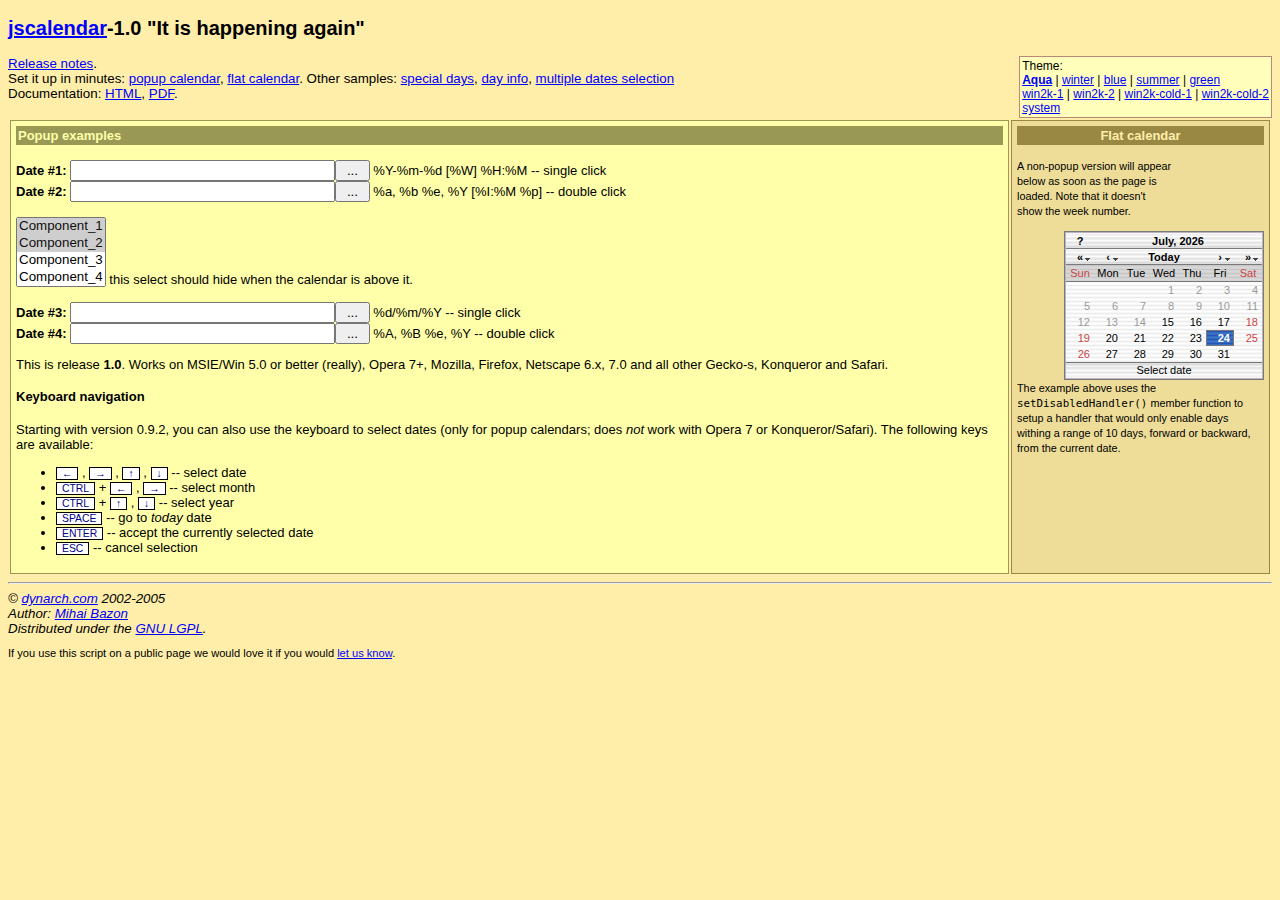
<file: smartblog/WebRoot/jscalendar/index.html>
<?xml version="1.0" encoding="utf-8"?>
<!DOCTYPE html PUBLIC "-//W3C//DTD XHTML 1.0 Strict//EN" "http://www.w3.org/TR/xhtml1/DTD/xhtml1-strict.dtd">
<html xmlns="http://www.w3.org/1999/xhtml">
<!-- $Id: index.html,v 1.15 2005/03/05 14:38:10 mishoo Exp $ -->

<head>
<meta http-equiv="content-type" content="text/xml; charset=utf-8" />
<title>The Coolest DHTML Calendar - Online Demo</title>
<link rel="stylesheet" type="text/css" media="all" href="skins/aqua/theme.css" title="Aqua" />
<link rel="alternate stylesheet" type="text/css" media="all" href="calendar-blue.css" title="winter" />
<link rel="alternate stylesheet" type="text/css" media="all" href="calendar-blue2.css" title="blue" />
<link rel="alternate stylesheet" type="text/css" media="all" href="calendar-brown.css" title="summer" />
<link rel="alternate stylesheet" type="text/css" media="all" href="calendar-green.css" title="green" />
<link rel="alternate stylesheet" type="text/css" media="all" href="calendar-win2k-1.css" title="win2k-1" />
<link rel="alternate stylesheet" type="text/css" media="all" href="calendar-win2k-2.css" title="win2k-2" />
<link rel="alternate stylesheet" type="text/css" media="all" href="calendar-win2k-cold-1.css" title="win2k-cold-1" />
<link rel="alternate stylesheet" type="text/css" media="all" href="calendar-win2k-cold-2.css" title="win2k-cold-2" />
<link rel="alternate stylesheet" type="text/css" media="all" href="calendar-system.css" title="system" />

<!-- import the calendar script -->
<script type="text/javascript" src="calendar.js"></script>

<!-- import the language module -->
<script type="text/javascript" src="lang/calendar-en.js"></script>

<!-- other languages might be available in the lang directory; please check
your distribution archive. -->

<!-- helper script that uses the calendar -->
<script type="text/javascript">

var oldLink = null;
// code to change the active stylesheet
function setActiveStyleSheet(link, title) {
  var i, a, main;
  for(i=0; (a = document.getElementsByTagName("link")[i]); i++) {
    if(a.getAttribute("rel").indexOf("style") != -1 && a.getAttribute("title")) {
      a.disabled = true;
      if(a.getAttribute("title") == title) a.disabled = false;
    }
  }
  if (oldLink) oldLink.style.fontWeight = 'normal';
  oldLink = link;
  link.style.fontWeight = 'bold';
  return false;
}

// This function gets called when the end-user clicks on some date.
function selected(cal, date) {
  cal.sel.value = date; // just update the date in the input field.
  if (cal.dateClicked && (cal.sel.id == "sel1" || cal.sel.id == "sel3"))
    // if we add this call we close the calendar on single-click.
    // just to exemplify both cases, we are using this only for the 1st
    // and the 3rd field, while 2nd and 4th will still require double-click.
    cal.callCloseHandler();
}

// And this gets called when the end-user clicks on the _selected_ date,
// or clicks on the "Close" button.  It just hides the calendar without
// destroying it.
function closeHandler(cal) {
  cal.hide();                        // hide the calendar
//  cal.destroy();
  _dynarch_popupCalendar = null;
}

// This function shows the calendar under the element having the given id.
// It takes care of catching "mousedown" signals on document and hiding the
// calendar if the click was outside.
function showCalendar(id, format, showsTime, showsOtherMonths) {
  var el = document.getElementById(id);
  if (_dynarch_popupCalendar != null) {
    // we already have some calendar created
    _dynarch_popupCalendar.hide();                 // so we hide it first.
  } else {
    // first-time call, create the calendar.
    var cal = new Calendar(1, null, selected, closeHandler);
    // uncomment the following line to hide the week numbers
    // cal.weekNumbers = false;
    if (typeof showsTime == "string") {
      cal.showsTime = true;
      cal.time24 = (showsTime == "24");
    }
    if (showsOtherMonths) {
      cal.showsOtherMonths = true;
    }
    _dynarch_popupCalendar = cal;                  // remember it in the global var
    cal.setRange(1900, 2070);        // min/max year allowed.
    cal.create();
  }
  _dynarch_popupCalendar.setDateFormat(format);    // set the specified date format
  _dynarch_popupCalendar.parseDate(el.value);      // try to parse the text in field
  _dynarch_popupCalendar.sel = el;                 // inform it what input field we use

  // the reference element that we pass to showAtElement is the button that
  // triggers the calendar.  In this example we align the calendar bottom-right
  // to the button.
  _dynarch_popupCalendar.showAtElement(el.nextSibling, "Br");        // show the calendar

  return false;
}

var MINUTE = 60 * 1000;
var HOUR = 60 * MINUTE;
var DAY = 24 * HOUR;
var WEEK = 7 * DAY;

// If this handler returns true then the "date" given as
// parameter will be disabled.  In this example we enable
// only days within a range of 10 days from the current
// date.
// You can use the functions date.getFullYear() -- returns the year
// as 4 digit number, date.getMonth() -- returns the month as 0..11,
// and date.getDate() -- returns the date of the month as 1..31, to
// make heavy calculations here.  However, beware that this function
// should be very fast, as it is called for each day in a month when
// the calendar is (re)constructed.
function isDisabled(date) {
  var today = new Date();
  return (Math.abs(date.getTime() - today.getTime()) / DAY) > 10;
}

function flatSelected(cal, date) {
  var el = document.getElementById("preview");
  el.innerHTML = date;
}

function showFlatCalendar() {
  var parent = document.getElementById("display");

  // construct a calendar giving only the "selected" handler.
  var cal = new Calendar(0, null, flatSelected);

  // hide week numbers
  cal.weekNumbers = false;

  // We want some dates to be disabled; see function isDisabled above
  cal.setDisabledHandler(isDisabled);
  cal.setDateFormat("%A, %B %e");

  // this call must be the last as it might use data initialized above; if
  // we specify a parent, as opposite to the "showCalendar" function above,
  // then we create a flat calendar -- not popup.  Hidden, though, but...
  cal.create(parent);

  // ... we can show it here.
  cal.show();
}
</script>

<style type="text/css">
.ex { font-weight: bold; background: #fed; color: #080 }
.help { color: #080; font-style: italic; }
body { background: #fea; font: 10pt tahoma,verdana,sans-serif; }
table { font: 13px verdana,tahoma,sans-serif; }
a { color: #00f; }
a:visited { color: #00f; }
a:hover { color: #f00; background: #fefaf0; }
a:active { color: #08f; }
.key { border: 1px solid #000; background: #fff; color: #008;
padding: 0px 5px; cursor: default; font-size: 80%; }
</style>

</head>
<body onload="showFlatCalendar()">

<h2><a href="http://www.dynarch.com/projects/calendar/"
title="Visit the project website">jscalendar</a>-1.0
"It is happening again"</h2>

<p>
<div style="float: right; border: 1px solid #b87; padding: 2px; font-size: 90%; background: #ffb;">
Theme:<br />
<a href="#" id="defaultTheme" onclick="return setActiveStyleSheet(this, 'Aqua');">Aqua</a>
|
<a href="#" onclick="return setActiveStyleSheet(this, 'winter');">winter</a>
|
<a href="#" onclick="return setActiveStyleSheet(this, 'blue');">blue</a>
|
<a href="#" onclick="return setActiveStyleSheet(this, 'summer');">summer</a>
|
<a href="#" onclick="return setActiveStyleSheet(this, 'green');">green</a>
<br />
<a href="#" onclick="return setActiveStyleSheet(this, 'win2k-1');">win2k-1</a>
|
<a href="#" onclick="return setActiveStyleSheet(this, 'win2k-2');">win2k-2</a>
|
<a href="#" onclick="return setActiveStyleSheet(this, 'win2k-cold-1');">win2k-cold-1</a>
|
<a href="#" onclick="return setActiveStyleSheet(this, 'win2k-cold-2');">win2k-cold-2</a>
<br />
<a href="#" onclick="return setActiveStyleSheet(this, 'system');">system</a>
<script type="text/javascript">
setActiveStyleSheet(document.getElementById("defaultTheme"), "Aqua");
</script>
</div>
<a href="release-notes.html">Release notes</a>.
<br />
Set it up in minutes:
  <a href="simple-1.html">popup calendar</a>,
  <a href="simple-2.html">flat calendar</a>.
Other samples:
  <a href="simple-3.html">special days</a>,
  <a href="dayinfo.html">day info</a>,
  <a href="multiple-dates.html">multiple dates selection</a>
<br />
Documentation:
  <a href="doc/html/reference.html">HTML</a>,
  <a href="doc/reference.pdf">PDF</a>.
<br />
</p>

<div style="padding-left:20px; font-size: 90%; font-style: italic;">

</div>

<table style="width: 100%">
<tr valign="top">
<td style="background: #ffa; padding: 5px; border: 1px solid #995;">

<form action="#">
<div style="background: #995; color: #ffa; font-weight: bold; padding: 2px;">
Popup examples
</div>

<br />

<b>Date #1:</b> <input type="text" name="date1" id="sel1" size="30"
><input type="reset" value=" ... "
onclick="return showCalendar('sel1', '%Y-%m-%d [%W] %H:%M', '24', true);"> %Y-%m-%d [%W] %H:%M -- single
click<br />

<b>Date #2:</b> <input type="text" name="date2" id="sel2" size="30"
><input type="reset" value=" ... "
onclick="return showCalendar('sel2', '%a, %b %e, %Y [%I:%M %p]', '12');"> %a, %b %e, %Y [%I:%M %p]
-- double click

<br /><br />
<!--
if you remove this comment and leave the following HTML code
you will see a horrible effect, in all supported browsers (IE and Mozilla).
-->
<SELECT multiple size="4" name="component-select">
  <OPTION selected value="Component_1_a">Component_1</OPTION>
  <OPTION selected value="Component_1_b">Component_2</OPTION>
  <OPTION>Component_3</OPTION>
  <OPTION>Component_4</OPTION>
  <OPTION>Component_5</OPTION>
  <OPTION>Component_6</OPTION>
  <OPTION>Component_7</OPTION>
</SELECT>
this select should hide when the calendar is above it.
<br /><br />

<b>Date #3:</b> <input type="text" name="date3" id="sel3" size="30"
><input type="reset" value=" ... "
onclick="return showCalendar('sel3', '%d/%m/%Y');"> %d/%m/%Y
-- single click
<br />

<b>Date #4:</b> <input type="text" name="date4" id="sel4" size="30"
><input type="reset" value=" ... "
onclick="return showCalendar('sel4', '%A, %B %e, %Y');"> %A, %B %e, %Y --
double click

</form>

<p>This is release <b>1.0</b>.  Works on MSIE/Win 5.0 or better (really),
Opera 7+, Mozilla, Firefox, Netscape 6.x, 7.0 and all other Gecko-s,
Konqueror and Safari.</p>

<h4>Keyboard navigation</h4>

<p>Starting with version 0.9.2, you can also use the keyboard to select
dates (only for popup calendars; does <em>not</em> work with Opera
7 or Konqueror/Safari).  The following keys are available:</p>

<ul>

  <li><span class="key">&larr;</span> , <span class="key">&rarr;</span> ,
  <span class="key">&uarr;</span> , <span class="key">&darr;</span> -- select date</li>
  <li><span class="key">CTRL</span> + <span class="key">&larr;</span> ,
  <span class="key">&rarr;</span> -- select month</li>
  <li><span class="key">CTRL</span> + <span class="key">&uarr;</span> ,
  <span class="key">&darr;</span> -- select year</li>
  <li><span class="key">SPACE</span> -- go to <em>today</em> date</li>
  <li><span class="key">ENTER</span> -- accept the currently selected date</li>
  <li><span class="key">ESC</span> -- cancel selection</li>

</ul>

          </td>

          <td style="padding: 5px; margin: 5px; border: 1px solid #984; background: #ed9; width: 19em;">

            <div style="background: #984; color: #fea; font-weight: bold; padding: 2px; text-align: center">
              Flat calendar
            </div>

            <p style="width: 12em"><small>A non-popup version will appear below as soon
              as the page is loaded.  Note that it doesn't show the week number.</small></p>

            <!-- the calendar will be inserted here -->
            <div id="display" style="float: right; clear: both;"></div>
            <div id="preview" style="font-size: 80%; text-align: center; padding: 2px">&nbsp;</div>

            <p style="clear: both;"><small>
              The example above uses the <code>setDisabledHandler()</code> member function
              to setup a handler that would only enable days withing a range of 10 days,
              forward or backward, from the current date.
            </small></p>

          </div>

          </td>

        </tr>
      </table>

<hr /><address>
&copy; <a href="http://www.dynarch.com/">dynarch.com</a> 2002-2005 <br />
Author: <a href="http://www.bazon.net/mishoo/">Mihai
Bazon</a><br /> Distributed under the <a
href="http://www.gnu.org/licenses/lgpl.html">GNU LGPL</a>.</address>

<p style="font-size: smaller">If you use this script on a public page we
would love it if you would <a href="http://www.dynarch.com/contact.html">let us
know</a>.</p>

</body></html>
</file>
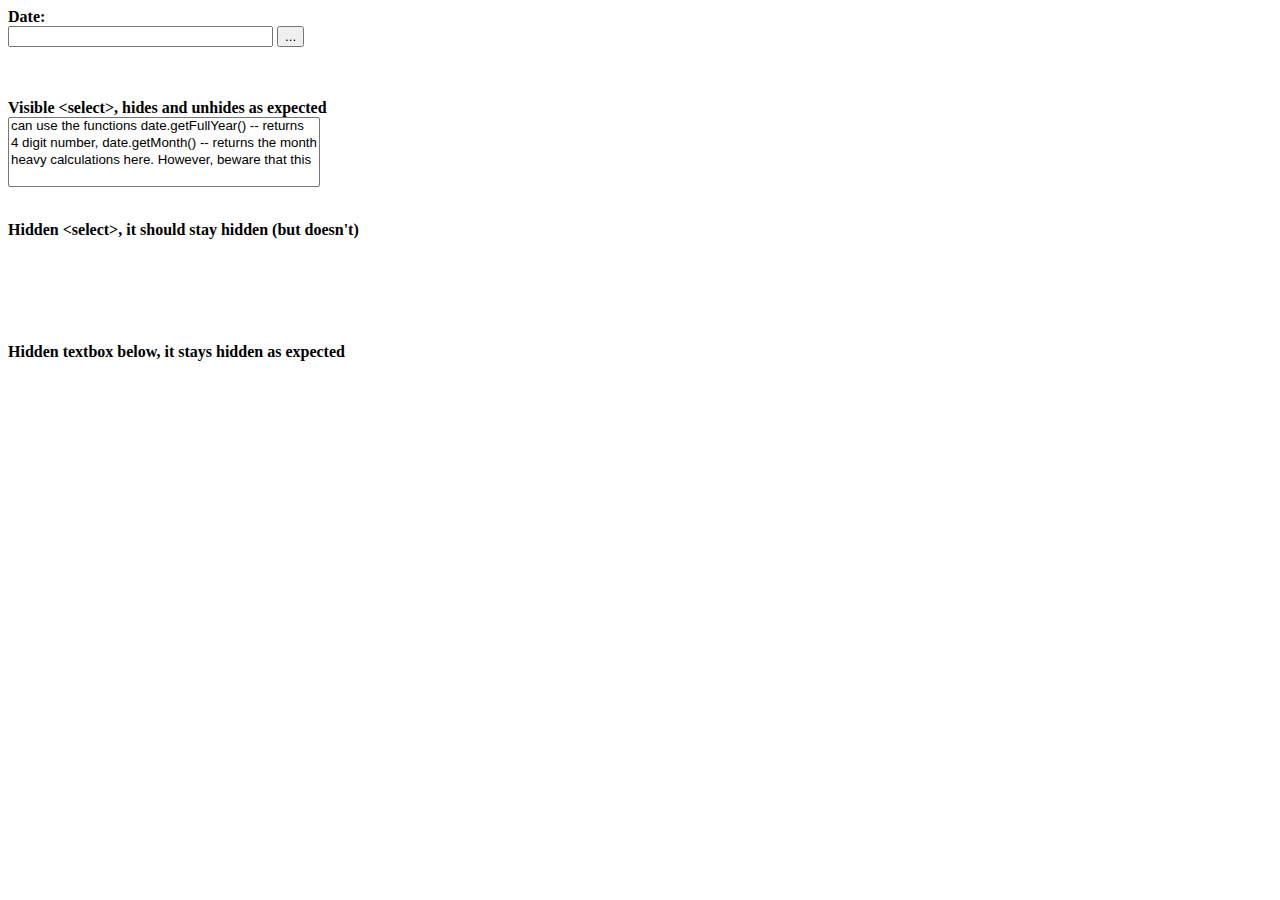
<file: smartblog/WebRoot/jscalendar/bugtest-hidden-selects.html>
<html xmlns="http://www.w3.org/1999/xhtml" xml:lang="ro" lang="ro">

<head>
<title>Bug</title>
<link rel="stylesheet" type="text/css" media="all" href="calendar-win2k-1.css" title="win2k-1" />

<!-- import the calendar script -->
<script type="text/javascript" src="calendar.js"></script>

<!-- import the language module -->
<script type="text/javascript" src="lang/calendar-en.js"></script>

<!-- helper script that uses the calendar -->
<script type="text/javascript">
// This function gets called when the end-user clicks on some date.
function selected(cal, date) {
  cal.sel.value = date; // just update the date in the input field.
  if (cal.sel.id == "sel1" || cal.sel.id == "sel3")
    // if we add this call we close the calendar on single-click.
    // just to exemplify both cases, we are using this only for the 1st
    // and the 3rd field, while 2nd and 4th will still require double-click.
    cal.callCloseHandler();
}

// And this gets called when the end-user clicks on the _selected_ date,
// or clicks on the "Close" button.  It just hides the calendar without
// destroying it.
function closeHandler(cal) {
  cal.hide();                        // hide the calendar
}

// This function shows the calendar under the element having the given id.
// It takes care of catching "mousedown" signals on document and hiding the
// calendar if the click was outside.
function showCalendar(id, format) {
  var el = document.getElementById(id);
  if (calendar != null) {
    // we already have some calendar created
    calendar.hide();                 // so we hide it first.
  } else {
    // first-time call, create the calendar.
    var cal = new Calendar(false, null, selected, closeHandler);
    // uncomment the following line to hide the week numbers
    // cal.weekNumbers = false;
    calendar = cal;                  // remember it in the global var
    cal.setRange(1900, 2070);        // min/max year allowed.
    cal.create();
  }
  calendar.setDateFormat(format);    // set the specified date format
  calendar.parseDate(el.value);      // try to parse the text in field
  calendar.sel = el;                 // inform it what input field we use
  calendar.showAtElement(el);        // show the calendar below it

  return false;
}

var MINUTE = 60 * 1000;
var HOUR = 60 * MINUTE;
var DAY = 24 * HOUR;
var WEEK = 7 * DAY;

// If this handler returns true then the "date" given as
// parameter will be disabled.  In this example we enable
// only days within a range of 10 days from the current
// date.
// You can use the functions date.getFullYear() -- returns the year
// as 4 digit number, date.getMonth() -- returns the month as 0..11,
// and date.getDate() -- returns the date of the month as 1..31, to
// make heavy calculations here.  However, beware that this function
// should be very fast, as it is called for each day in a month when
// the calendar is (re)constructed.
function isDisabled(date) {
  var today = new Date();
  return (Math.abs(date.getTime() - today.getTime()) / DAY) > 10;
}
</script>
</head>

<body>
<form>
<b>Date:</b>
<br>
<input type="text" name="date1" id="sel1" size="30">
<input type="button" value="..." onclick="return showCalendar('sel1', 'y-m-d');">
<p>
<br>
<br><b>Visible &lt;select&gt;, hides and unhides as expected</b>
<br>
<select name="foo" multiple>
<option value="1">can use the functions date.getFullYear() -- returns</option>
<option value="2">4 digit number, date.getMonth() -- returns the month</option>
<option value="3">heavy calculations here.  However, beware that this</option>
</select>

<p>
<br><b>Hidden &lt;select&gt;, it should stay hidden (but doesn't)</b>
<br>
<select name="foo2" multiple style="visibility: hidden">
<option value="1">this should</option>
<option value="2">remain hidden right?</option>
</select>

<p>
<br><b>Hidden textbox below, it stays hidden as expected</b>
<br>
<input type="text" name="foo3" value="this stays hidden just fine" style="visibility: hidden">
</form>
</body></html>
</file>
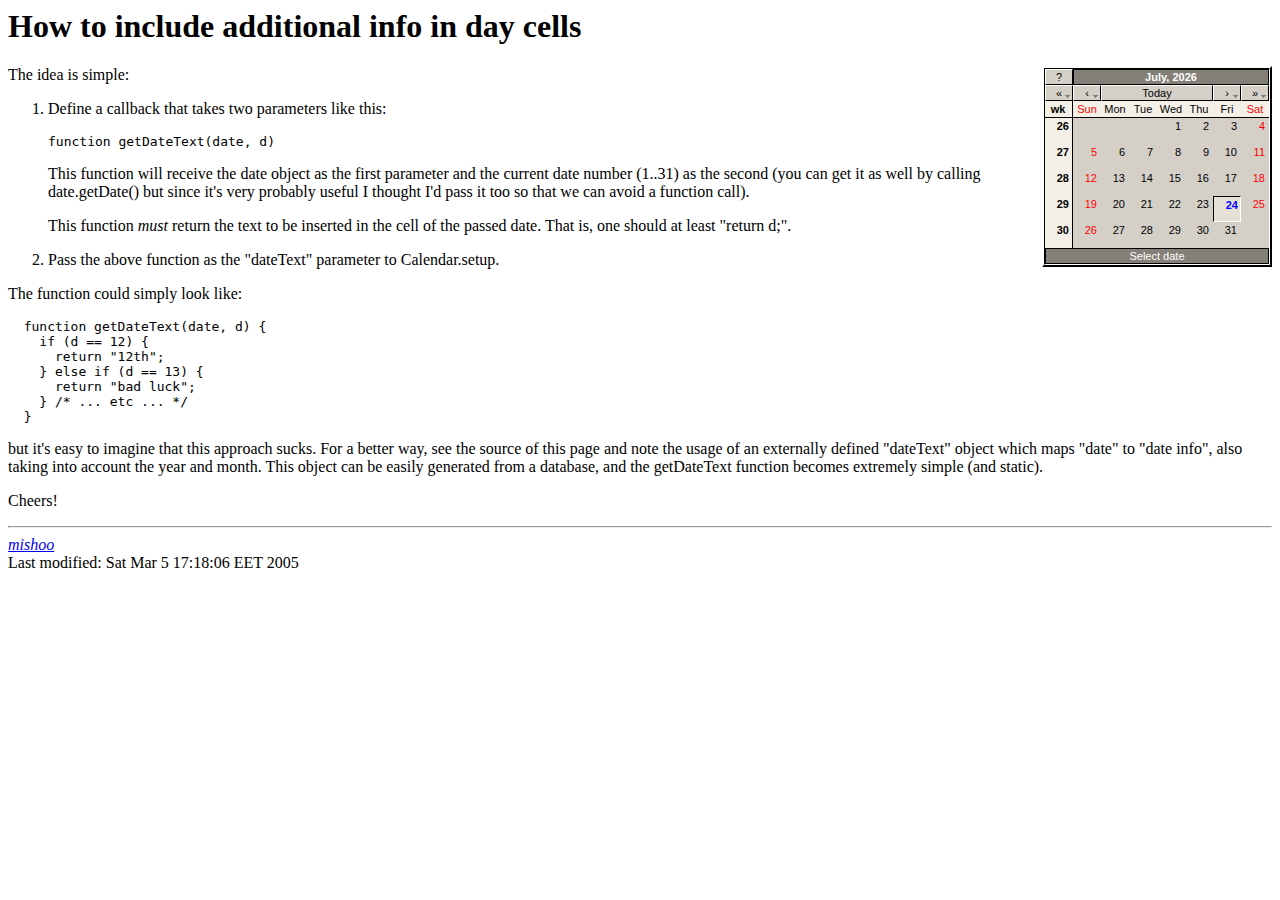
<file: smartblog/WebRoot/jscalendar/dayinfo.html>
<!DOCTYPE HTML PUBLIC "-//IETF//DTD HTML//EN">
<html> <head>
<title>How to include additional info in day cells</title>
<script type="text/javascript" src="calendar.js"></script>
<script type="text/javascript" src="lang/calendar-en.js"></script>
<script type="text/javascript" src="calendar-setup.js"></script>
<script type="text/javascript">
  // define info for dates in this table:
  var dateInfo = {
    "20050308" : "Mishoo's&nbsp;birthday",
    "20050310" : "foo",
    "20050315" : "bar",
    "20050318" : "25$",
    "20050324" : "60$"
  };
</script>
<style type="text/css">
  @import url(calendar-win2k-1.css);
  .calendar .inf { font-size: 80%; color: #444; }
  .calendar .wn { font-weight: bold; vertical-align: top; }
</style>
</head>

<body>
<h1>How to include additional info in day cells</h1>

<div id="flatcal" style="float: right"></div>

<script type="text/javascript">
  function getDateText(date, d) {
    var inf = dateInfo[date.print("%Y%m%d")];
    if (!inf) {
      return d + "<div class='inf'>&nbsp;</div>";
    } else {
      return d + "<div class='inf'>" + inf + "</div>";
    }
  };
  function flatCallback(cal) {
    if (cal.dateClicked) {
      // do something here
      window.status = "Selected: " + cal.date;
      var inf = dateInfo[cal.date.print("%Y%m%d")];
      if (inf) {
        window.status += ".  Additional info: " + inf;
      }
    }
  };
  Calendar.setup({
     flat: "flatcal",
     dateText: getDateText,
     flatCallback: flatCallback
  });
</script>

<p>The idea is simple:</p>

<ol>
  <li>
    <p>Define a callback that takes two parameters like this:</p>
    <pre>function getDateText(date, d)</pre>
    <p>
      This function will receive the date object as the first
      parameter and the current date number (1..31) as the second (you
      can get it as well by calling date.getDate() but since it's very
      probably useful I thought I'd pass it too so that we can avoid a
      function call).
    </p>
    <p>
      This function <em>must</em> return the text to be inserted in
      the cell of the passed date.  That is, one should at least
      "return d;".
    </p>
  </li>
  <li>
    Pass the above function as the "dateText" parameter to
    Calendar.setup.
  </li>
</ol>

<p>
  The function could simply look like:
</p>

<pre
>  function getDateText(date, d) {
    if (d == 12) {
      return "12th";
    } else if (d == 13) {
      return "bad luck";
    } /* ... etc ... */
  }</pre>

<p>
  but it's easy to imagine that this approach sucks.  For a better
  way, see the source of this page and note the usage of an externally
  defined "dateText" object which maps "date" to "date info", also
  taking into account the year and month.  This object can be easily
  generated from a database, and the getDateText function becomes
  extremely simple (and static).
</p>

<p>
  Cheers!
</p>

<hr />
<address><a href="http://dynarch.com/mishoo/">mishoo</a></address>
<!-- hhmts start --> Last modified: Sat Mar  5 17:18:06 EET 2005 <!-- hhmts end -->
</body> </html>
</file>
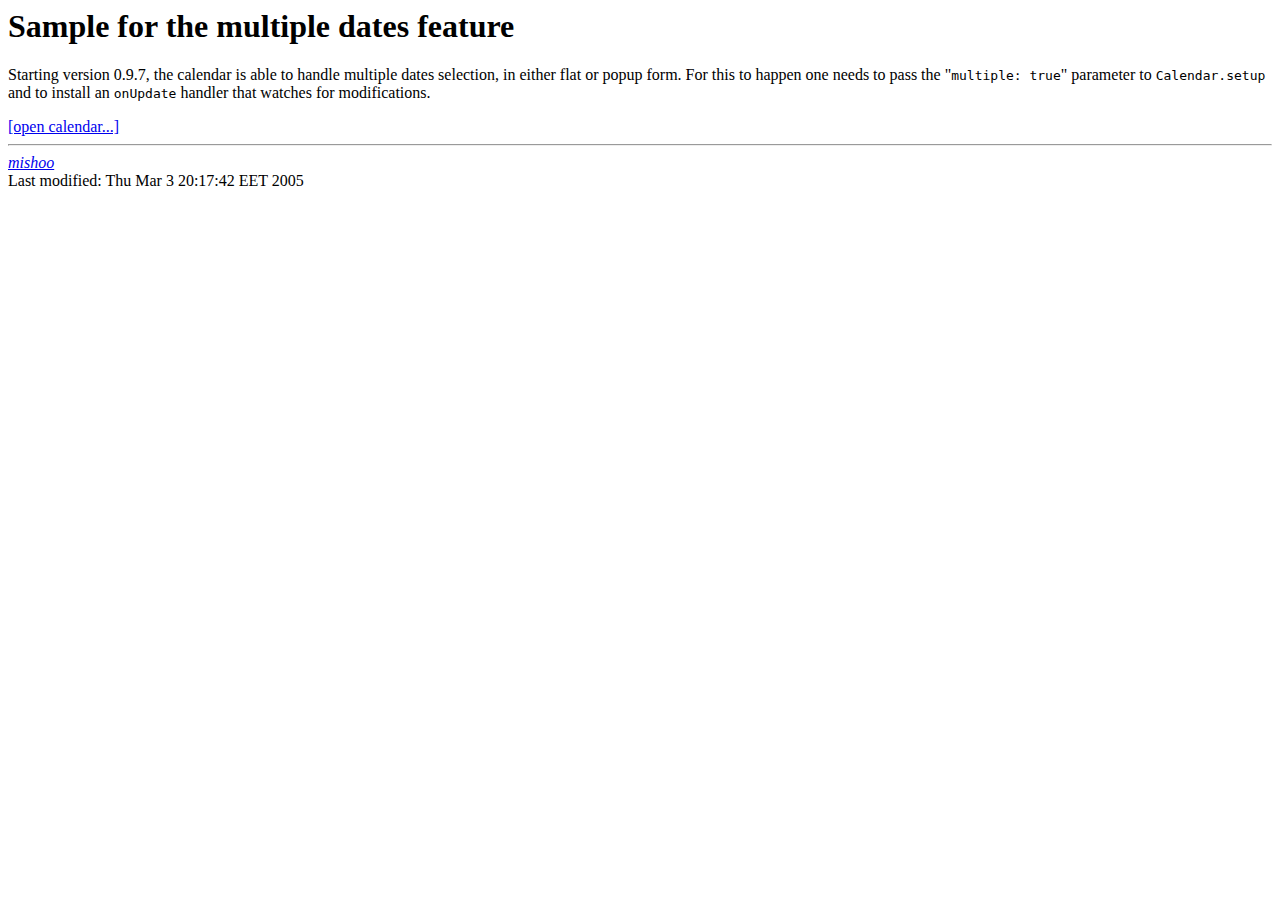
<file: smartblog/WebRoot/jscalendar/multiple-dates.html>
<html xmlns="http://www.w3.org/1999/xhtml">
<head>
  <title>Sample for the multiple dates feature</title>
  <!-- calendar stylesheet -->
  <link rel="stylesheet" type="text/css" media="all" href="calendar-win2k-cold-1.css" title="win2k-cold-1" />

  <!-- main calendar program -->
  <script type="text/javascript" src="calendar.js"></script>

  <!-- language for the calendar -->
  <script type="text/javascript" src="lang/calendar-en.js"></script>

  <!-- the following script defines the Calendar.setup helper function, which makes
       adding a calendar a matter of 1 or 2 lines of code. -->
  <script type="text/javascript" src="calendar-setup.js"></script>
</head>

<body>
  <h1>Sample for the multiple dates feature</h1>

  <p>
    Starting version 0.9.7,
    the calendar is able to handle multiple dates selection, in either
    flat or popup form.  For this to happen one needs to pass the
    "<tt>multiple:&nbsp;true</tt>" parameter to
    <tt>Calendar.setup</tt> and to install an <tt>onUpdate</tt>
    handler that watches for modifications.
  </p>

  <a id="trigger" href="#">[open calendar...]</a>

  <div id="output"></div>

  <script type="text/javascript">//<![CDATA[
    // the default multiple dates selected, first time the calendar is instantiated
    var MA = [];

    function closed(cal) {

      // here we'll write the output; this is only for example.  You
      // will normally fill an input field or something with the dates.
      var el = document.getElementById("output");

      // reset initial content.
      el.innerHTML = "";

      // Reset the "MA", in case one triggers the calendar again.
      // CAREFUL!  You don't want to do "MA = [];".  We need to modify
      // the value of the current array, instead of creating a new one.
      // Calendar.setup is called only once! :-)  So be careful.
      MA.length = 0;

      // walk the calendar's multiple dates selection hash
      for (var i in cal.multiple) {
        var d = cal.multiple[i];
        // sometimes the date is not actually selected, that's why we need to check.
        if (d) {
          // OK, selected.  Fill an input field.  Or something.  Just for example,
          // we will display all selected dates in the element having the id "output".
          el.innerHTML += d.print("%A, %Y %B %d") + "<br />";

          // and push it in the "MA", in case one triggers the calendar again.
          MA[MA.length] = d;
        }
      }
      cal.hide();
      return true;
    };

    Calendar.setup({
      align      : "BR",
      showOthers : true,
      multiple   : MA, // pass the initial or computed array of multiple dates to be initially selected
      onClose    : closed,
      button     : "trigger"
    });
  //]]></script>

<hr />
<address><a href="http://dynarch.com/mishoo/">mishoo</a></address>
<!-- hhmts start --> Last modified: Thu Mar  3 20:17:42 EET 2005 <!-- hhmts end -->
</body> </html>
</file>
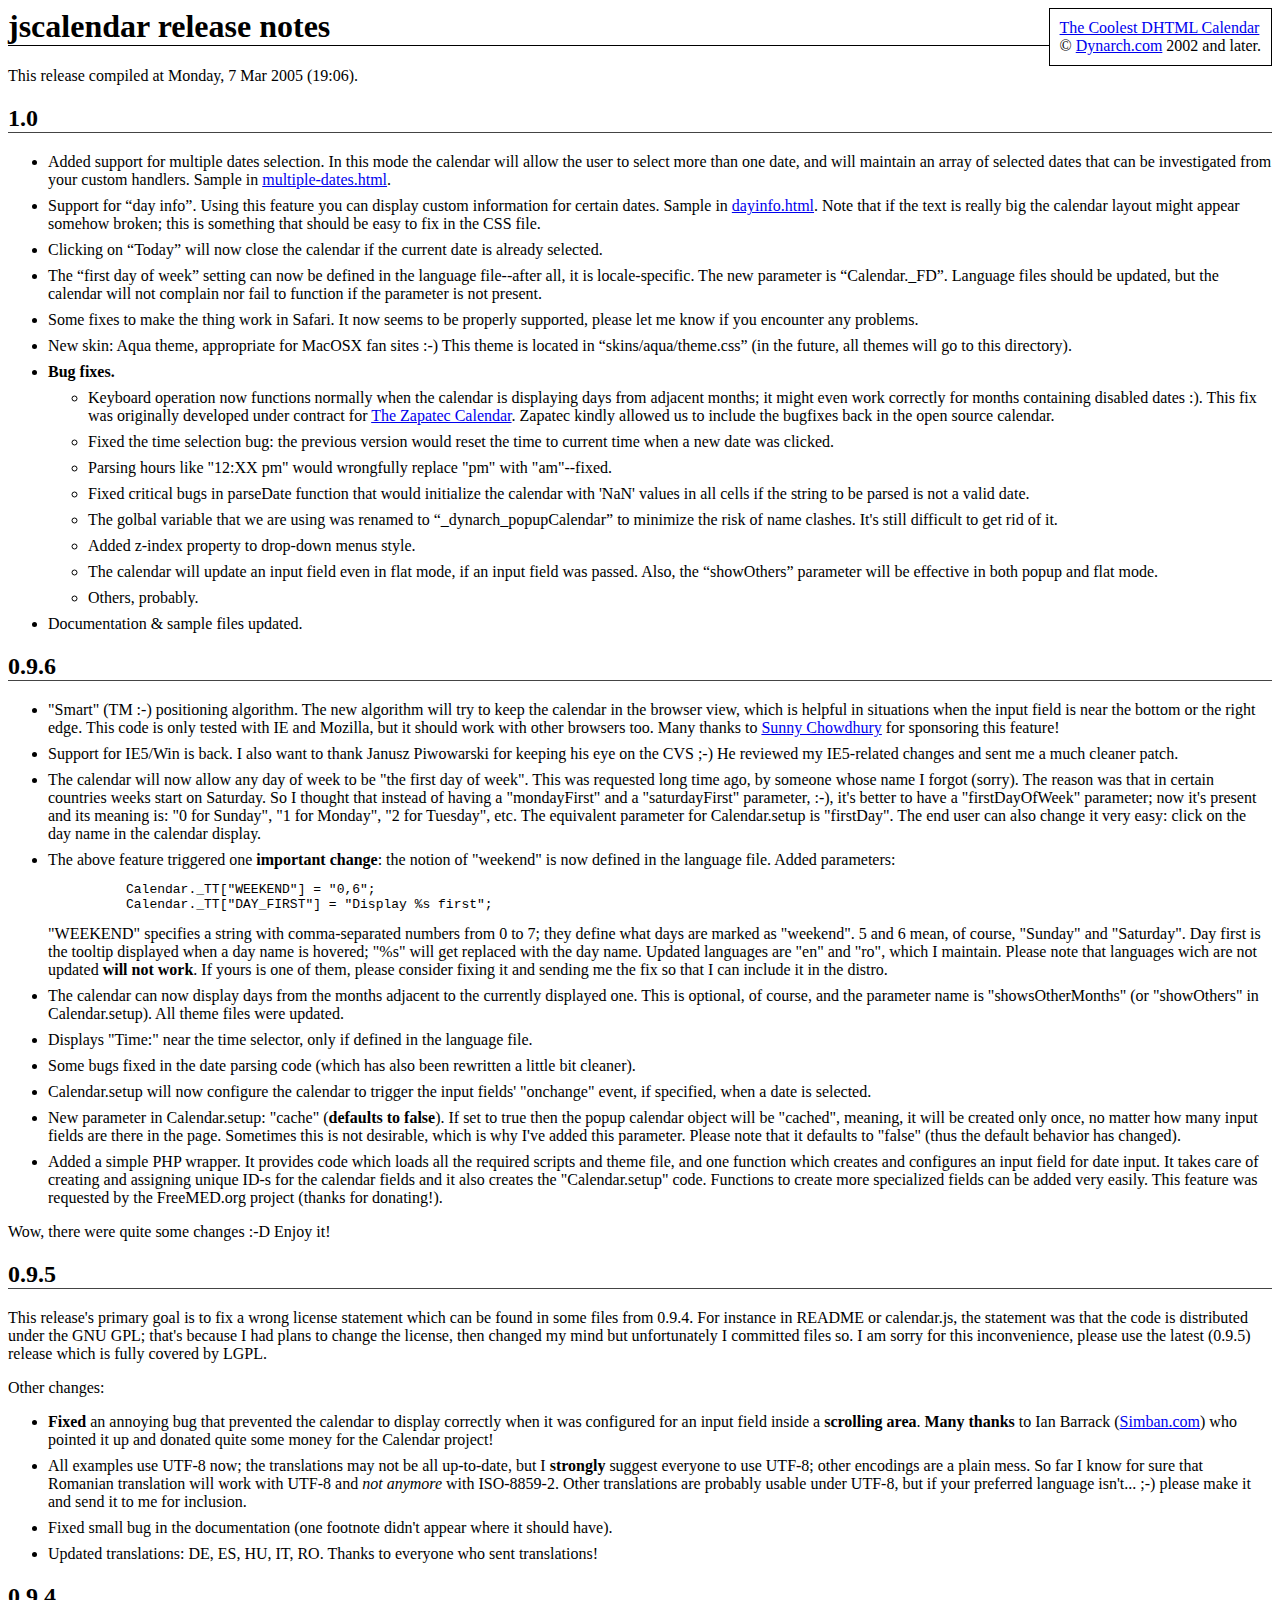
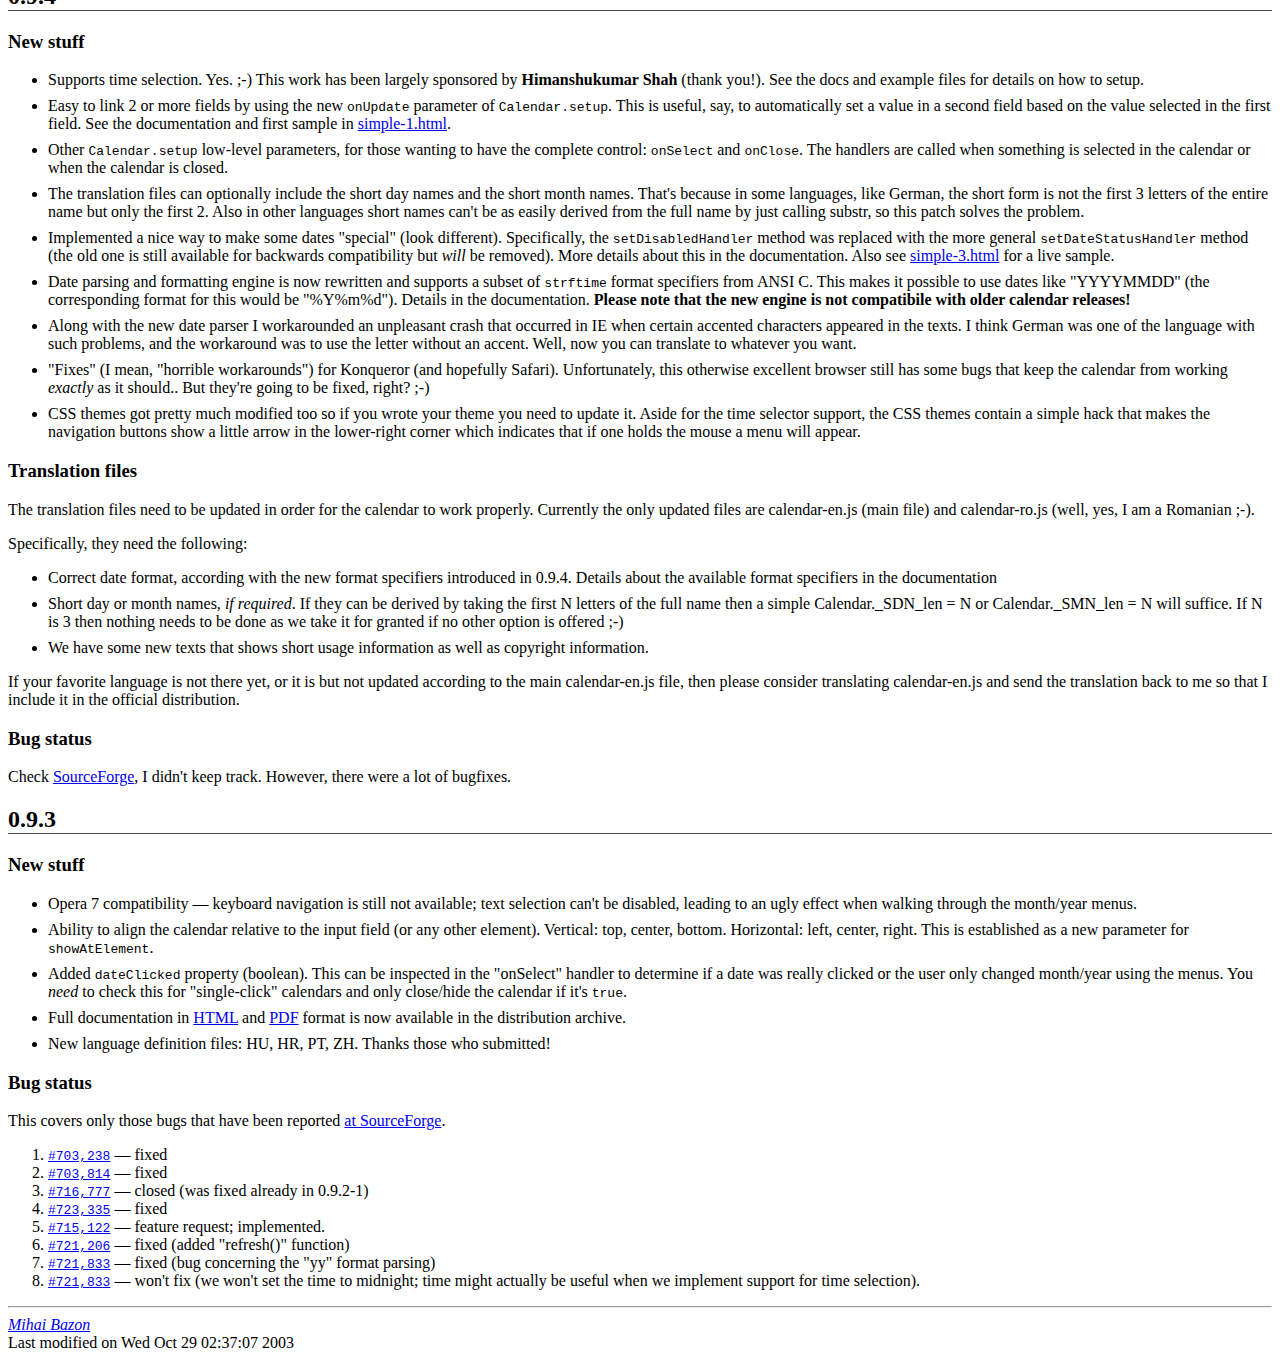
<file: smartblog/WebRoot/jscalendar/release-notes.html>
<!DOCTYPE HTML PUBLIC "-//IETF//DTD HTML 3.2//EN">
<html>
  <head>
    <title>jscalendar release notes</title>

    <style type="text/css">
      h1 { border-bottom: 1px solid #000; }
      h2 { border-bottom: 1px solid #444; }
      ul li { margin-top: 0.5em; margin-bottom: 0.5em; }
    </style>
  </head>

  <body>
    <div style="float: right; border: 1px solid #000; background: #fff; padding: 10px; ">
      <a href="http://www.dynarch.com/projects/calendar/">The Coolest DHTML Calendar</a><br />
      © <a href="http://www.dynarch.com/">Dynarch.com</a> 2002 and later.
    </div>
    <h1>jscalendar release notes</h1>

    <p>This release compiled at Monday,  7 Mar 2005 (19:06).</p>

    <h2>1.0</h2>

    <ul>

      <li>
        Added support for multiple dates selection.  In this mode the
        calendar will allow the user to select more than one date, and
        will maintain an array of selected dates that can be
        investigated from your custom handlers.  Sample in <a
        href="multiple-dates.html">multiple-dates.html</a>.
      </li>

      <li>
        Support for “day info”.  Using this feature you can display
        custom information for certain dates.  Sample in <a
        href="dayinfo.html">dayinfo.html</a>.  Note that if the text
        is really big the calendar layout might appear somehow broken;
        this is something that should be easy to fix in the CSS file.
      </li>

      <li>
        Clicking on “Today” will now close the calendar if the current
        date is already selected.
      </li>

      <li>
        The “first day of week” setting can now be defined in the
        language file--after all, it is locale-specific.  The new
        parameter is “Calendar._FD”.  Language files should be
        updated, but the calendar will not complain nor fail to
        function if the parameter is not present.
      </li>

      <li>
        Some fixes to make the thing work in Safari.  It now seems to
        be properly supported, please let me know if you encounter any
        problems.
      </li>

      <li>
        New skin: Aqua theme, appropriate for MacOSX fan sites :-)
        This theme is located in “skins/aqua/theme.css” (in the
        future, all themes will go to this directory).
      </li>

      <li>
        <b>Bug fixes.</b>
        <ul>
          <li>
            Keyboard operation now functions normally when the
            calendar is displaying days from adjacent months; it might
            even work correctly for months containing disabled dates
            :).  This fix was originally developed under contract for
            <a
            href="http://www.zapatec.com/website/main/products/prod1/">The
            Zapatec Calendar</a>.  Zapatec kindly allowed us to
            include the bugfixes back in the open source calendar.
          </li>
          <li>
            Fixed the time selection bug: the previous version would
            reset the time to current time when a new date was
            clicked.
          </li>
          <li>
            Parsing hours like "12:XX pm" would wrongfully replace
            "pm" with "am"--fixed.
          </li>
          <li>
            Fixed critical bugs in parseDate function that would
            initialize the calendar with 'NaN' values in all cells if
            the string to be parsed is not a valid date.
          </li>
          <li>
            The golbal variable that we are using was renamed to
            “_dynarch_popupCalendar” to minimize the risk of name
            clashes.  It's still difficult to get rid of it.
          </li>
          <li>
            Added z-index property to drop-down menus style.
          </li>
          <li>
            The calendar will update an input field even in flat mode,
            if an input field was passed.  Also, the “showOthers”
            parameter will be effective in both popup and flat mode.
          </li>
          <li>
            Others, probably.
          </li>
        </ul>
      </li>

      <li>
        Documentation &amp; sample files updated.
      </li>

    </ul>

    <h2>0.9.6</h2>

    <ul>

      <li>
        "Smart" (TM :-) positioning algorithm.  The new algorithm will
        try to keep the calendar in the browser view, which is helpful
        in situations when the input field is near the bottom or the
        right edge.  This code is only tested with IE and Mozilla, but
        it should work with other browsers too.  Many thanks to <a
        href="http://www.ex3.com">Sunny Chowdhury</a> for sponsoring
        this feature!
      </li>

      <li>
        Support for IE5/Win is back.  I also want to thank Janusz
        Piwowarski for keeping his eye on the CVS ;-) He reviewed my
        IE5-related changes and sent me a much cleaner patch.
      </li>

      <li>
        The calendar will now allow any day of week to be "the first
        day of week".  This was requested long time ago, by someone
        whose name I forgot (sorry).  The reason was that in certain
        countries weeks start on Saturday.  So I thought that instead
        of having a "mondayFirst" and a "saturdayFirst" parameter,
        :-), it's better to have a "firstDayOfWeek" parameter; now
        it's present and its meaning is: "0 for Sunday", "1 for
        Monday", "2 for Tuesday", etc.  The equivalent parameter for
        Calendar.setup is "firstDay".  The end user can also change
        it very easy: click on the day name in the calendar display.
      </li>

      <li>
        The above feature triggered one <b>important change</b>: the
        notion of "weekend" is now defined in the language file.
        Added parameters:

        <pre>
          Calendar._TT["WEEKEND"] = "0,6";
          Calendar._TT["DAY_FIRST"] = "Display %s first";</pre>

        "WEEKEND" specifies a string with comma-separated numbers from
        0 to 7; they define what days are marked as "weekend".  5 and
        6 mean, of course, "Sunday" and "Saturday".  Day first is the
        tooltip displayed when a day name is hovered; "%s" will get
        replaced with the day name.  Updated languages are "en" and
        "ro", which I maintain.  Please note that languages wich are
        not updated <b>will not work</b>.  If yours is one of them,
        please consider fixing it and sending me the fix so that I can
        include it in the distro.
      </li>

      <li>
        The calendar can now display days from the months adjacent to
        the currently displayed one.  This is optional, of course, and
        the parameter name is "showsOtherMonths" (or "showOthers" in
        Calendar.setup).  All theme files were updated.
      </li>

      <li>
        Displays "Time:" near the time selector, only if defined in
        the language file.
      </li>

      <li>
        Some bugs fixed in the date parsing code (which has also been
        rewritten a little bit cleaner).
      </li>

      <li>
        Calendar.setup will now configure the calendar to trigger the
        input fields' "onchange" event, if specified, when a date is
        selected.
      </li>

      <li>
        New parameter in Calendar.setup: "cache" (<b>defaults to
        false</b>).  If set to true then the popup calendar object
        will be "cached", meaning, it will be created only once, no
        matter how many input fields are there in the page.  Sometimes
        this is not desirable, which is why I've added this
        parameter.  Please note that it defaults to "false" (thus the
        default behavior has changed).
      </li>

      <li>
        Added a simple PHP wrapper.  It provides code which loads all
        the required scripts and theme file, and one function which
        creates and configures an input field for date input.  It
        takes care of creating and assigning unique ID-s for the
        calendar fields and it also creates the "Calendar.setup" code.
        Functions to create more specialized fields can be added very
        easily.  This feature was requested by the FreeMED.org project
        (thanks for donating!).
      </li>

    </ul>

    <p>Wow, there were quite some changes :-D  Enjoy it!</p>

    <h2>0.9.5</h2>

    <p>
      This release's primary goal is to fix a wrong license statement which
      can be found in some files from 0.9.4.  For instance in README or
      calendar.js, the statement was that the code is distributed under the
      GNU GPL; that's because I had plans to change the license, then
      changed my mind but unfortunately I committed files so.  I am sorry
      for this inconvenience, please use the latest (0.9.5) release which is
      fully covered by LGPL.
    </p>

    <p>Other changes:</p>

    <ul>

      <li>
        <b>Fixed</b> an annoying bug that prevented the calendar to display
	correctly when it was configured for an input field inside a
	<b>scrolling area</b>.  <b>Many thanks</b> to Ian Barrack (<a
	href="http://www.simban.com">Simban.com</a>) who pointed it up and
	donated quite some money for the Calendar project!
      </li>

      <li>
        All examples use UTF-8 now; the translations may not be all
        up-to-date, but I <strong>strongly</strong> suggest everyone to use
        UTF-8; other encodings are a plain mess.  So far I know for sure
        that Romanian translation will work with UTF-8 and <em>not
        anymore</em> with ISO-8859-2.  Other translations are probably
        usable under UTF-8, but if your preferred language isn't... ;-)
        please make it and send it to me for inclusion.
      </li>

      <li>
        Fixed small bug in the documentation (one footnote didn't appear
        where it should have).
      </li>

      <li>
        Updated translations: DE, ES, HU, IT, RO.  Thanks to everyone who
        sent translations!
      </li>

    </ul>

    <h2>0.9.4</h2>

    <h3>New stuff</h3>

    <ul>

      <li>Supports time selection.  Yes. ;-) This work has been largely
        sponsored by <strong>Himanshukumar Shah</strong> (thank you!).  See
        the docs and example files for details on how to setup.</li>

      <li>Easy to link 2 or more fields by using the new
        <code>onUpdate</code> parameter of <code>Calendar.setup</code>.  This
        is useful, say, to automatically set a value in a second field based
        on the value selected in the first field.  See the documentation and
        first sample in <a href="simple-1.html">simple-1.html</a>.</li>

      <li>Other <code>Calendar.setup</code> low-level parameters, for those
        wanting to have the complete control: <code>onSelect</code> and
        <code>onClose</code>.  The handlers are called when something is
        selected in the calendar or when the calendar is closed.</li>

      <li>The translation files can optionally include the short day names
        and the short month names.  That's because in some languages, like
        German, the short form is not the first 3 letters of the entire name
        but only the first 2.  Also in other languages short names can't be
        as easily derived from the full name by just calling substr, so this
        patch solves the problem.</li>

      <li>Implemented a nice way to make some dates "special" (look
        different).  Specifically, the <code>setDisabledHandler</code> method
        was replaced with the more general <code>setDateStatusHandler</code>
        method (the old one is still available for backwards compatibility but
        <em>will</em> be removed).  More details about this in the
        documentation.  Also see <a href="simple-3.html">simple-3.html</a>
        for a live sample.</li>

      <li>Date parsing and formatting engine is now rewritten and supports a
        subset of <code>strftime</code> format specifiers from ANSI C.  This
        makes it possible to use dates like "YYYYMMDD" (the corresponding
        format for this would be "%Y%m%d").  Details in the documentation.
        <b>Please note that the new engine is not compatibile with older
          calendar releases!</b></li>

      <li>Along with the new date parser I workarounded an unpleasant crash
        that occurred in IE when certain accented characters appeared in the
        texts.  I think German was one of the language with such problems, and
        the workaround was to use the letter without an accent.  Well, now you
        can translate to whatever you want.</li>

      <li>"Fixes" (I mean, "horrible workarounds") for Konqueror (and
        hopefully Safari).  Unfortunately, this otherwise excellent browser
        still has some bugs that keep the calendar from working
        <em>exactly</em> as it should..  But they're going to be fixed,
        right? ;-)</li>

      <li>CSS themes got pretty much modified too so if you wrote your theme
        you need to update it.  Aside for the time selector support, the CSS
        themes contain a simple hack that makes the navigation buttons show
        a little arrow in the lower-right corner which indicates that if one
        holds the mouse a menu will appear.</li>

    </ul>

    <h3>Translation files</h3>

    <p>The translation files need to be updated in order for the calendar to
      work properly.  Currently the only updated files are calendar-en.js
      (main file) and calendar-ro.js (well, yes, I am a Romanian ;-).</p>

    <p>Specifically, they need the following:</p>

    <ul>

      <li>Correct date format, according with the new format specifiers
        introduced in 0.9.4.  Details about the available format specifiers
        in the documentation</li>

      <li>Short day or month names, <em>if required</em>.  If they can be
        derived by taking the first N letters of the full name then a simple
        Calendar._SDN_len = N or Calendar._SMN_len = N will suffice.  If N
        is 3 then nothing needs to be done as we take it for granted if no
        other option is offered ;-)</li>

      <li>We have some new texts that shows short usage information as well
        as copyright information.</li>

    </ul>

    <p>If your favorite language is not there yet, or it is but not updated
      according to the main calendar-en.js file, then please consider
      translating calendar-en.js and send the translation back to me so that
      I include it in the official distribution.</p>

    <h3>Bug status</h3>

    <p>Check <a
        href="http://sourceforge.net/tracker/?atid=544285&group_id=75569&func=browse">SourceForge</a>,
      I didn't keep track.  However, there were a lot of bugfixes.</p>

    <h2>0.9.3</h2>    

    <h3>New stuff</h3>

    <ul>

      <li>Opera&nbsp;7 compatibility &mdash; keyboard navigation is
        still not available; text selection can't be disabled, leading to an
        ugly effect when walking through the month/year menus.</li>

      <li>Ability to align the calendar relative to the input field (or any
        other element).  Vertical: top, center, bottom.  Horizontal: left,
        center, right.  This is established as a new parameter for
        <tt>showAtElement</tt>.</li>

      <li>Added <tt>dateClicked</tt> property (boolean).  This can be
        inspected in the "onSelect" handler to determine if a date was
        really clicked or the user only changed month/year using the menus.
        You <em>need</em> to check this for "single-click" calendars and
        only close/hide the calendar if it's <tt>true</tt>.</li>

      <li>Full documentation in <a href="doc/html/reference.html">HTML</a>
        and <a href="doc/reference.pdf">PDF</a> format is now available in the
        distribution archive.</li>

      <li>New language definition files: HU, HR, PT, ZH.  Thanks those who
        submitted!</li>

    </ul>

    <h3>Bug status</h3>

    <p>This covers only those bugs that have been reported <a
        href="http://sourceforge.net/projects/jscalendar" target="_blank"
        title="Project page at SourceForge">at SourceForge</a>.</p>

    <ol>

      <li><a href="http://sourceforge.net/tracker/index.php?func=detail&aid=703238&group_id=75569&atid=544285" target="_blank"
            title="Go to bug description at sourceforge"><tt>#703,238</tt></a> &mdash; fixed</li>
      <li><a href="http://sourceforge.net/tracker/index.php?func=detail&aid=703814&group_id=75569&atid=544285" target="_blank"
            title="Go to bug description at sourceforge"><tt>#703,814</tt></a> &mdash; fixed</li>
      <li><a href="http://sourceforge.net/tracker/index.php?func=detail&aid=716777&group_id=75569&atid=544285" target="_blank"
            title="Go to bug description at sourceforge"><tt>#716,777</tt></a> &mdash; closed (was fixed already in 0.9.2-1)</li>
      <li><a href="http://sourceforge.net/tracker/index.php?func=detail&aid=723335&group_id=75569&atid=544285" target="_blank"
            title="Go to bug description at sourceforge"><tt>#723,335</tt></a> &mdash; fixed</li>
      <li><a href="http://sourceforge.net/tracker/index.php?func=detail&aid=715122&group_id=75569&atid=544285" target="_blank"
            title="Go to bug description at sourceforge"><tt>#715,122</tt></a> &mdash; feature request; implemented.</li>
      <li><a href="http://sourceforge.net/tracker/index.php?func=detail&aid=721206&group_id=75569&atid=544285" target="_blank"
            title="Go to bug description at sourceforge"><tt>#721,206</tt></a> &mdash; fixed (added "refresh()" function)</li>
      <li><a href="http://sourceforge.net/tracker/index.php?func=detail&aid=721833&group_id=75569&atid=544285" target="_blank"
            title="Go to bug description at sourceforge"><tt>#721,833</tt></a> &mdash; fixed (bug concerning the "yy" format
        parsing)</li>
      <li><a href="http://sourceforge.net/tracker/index.php?func=detail&aid=721833&group_id=75569&atid=544285" target="_blank"
            title="Go to bug description at sourceforge"><tt>#721,833</tt></a> &mdash; won't fix (we won't set the time to
        midnight; time might actually be useful when we implement support
        for time selection).

    </ol>

    <hr />
    <address><a href="http://dynarch.com/mishoo/">Mihai Bazon</a></address>
<!-- Created: Tue Jul  8 17:29:37 EEST 2003 -->
<!-- hhmts start -->
Last modified on Wed Oct 29 02:37:07 2003
<!-- hhmts end -->
<!-- doc-lang: English -->
  </body>
</html>
</file>
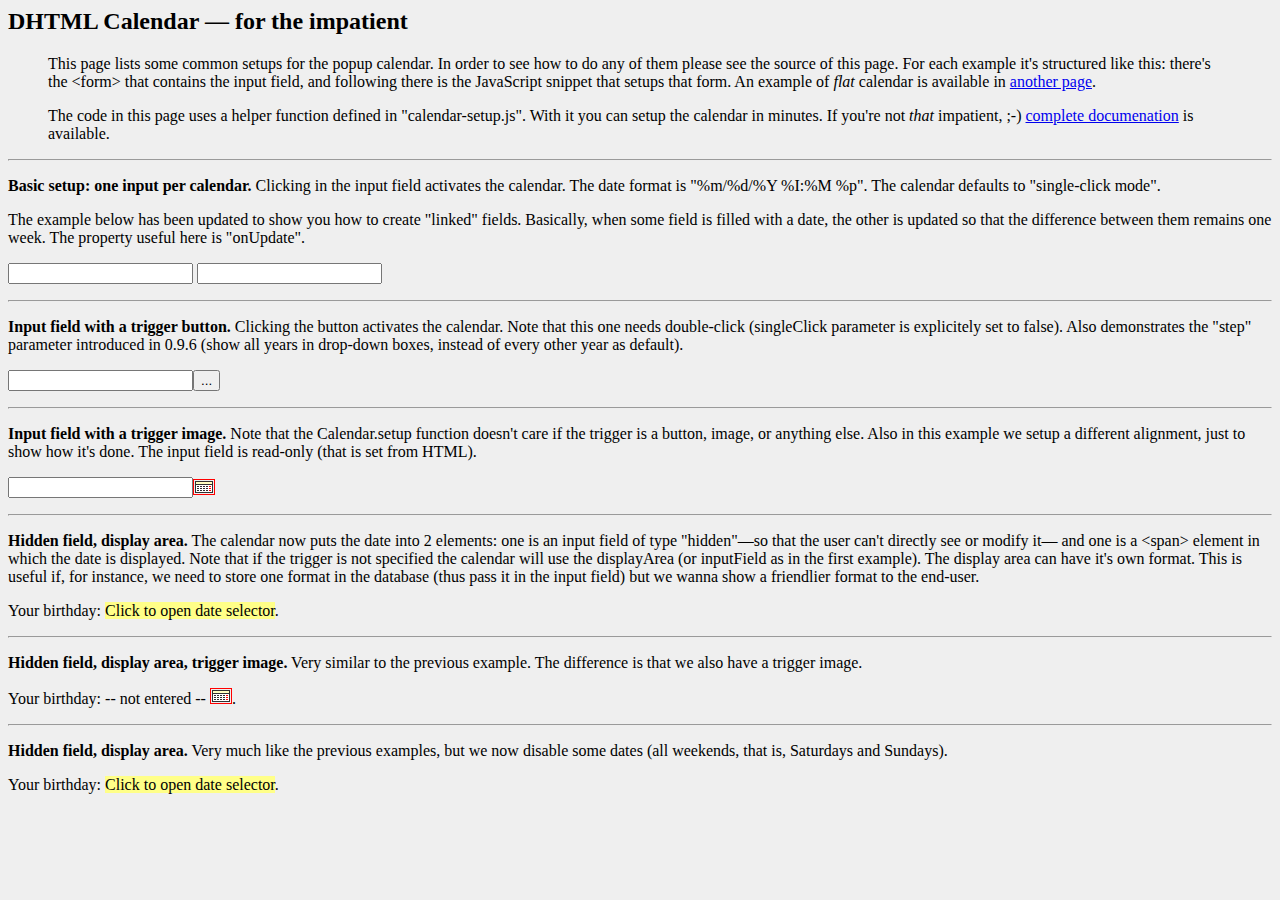
<file: smartblog/WebRoot/jscalendar/simple-1.html>
<html style="background-color: buttonface; color: buttontext;">

<head>
<meta http-equiv="content-type" content="text/xml; charset=utf-8" />

<title>Simple calendar setups [popup calendar]</title>

  <!-- calendar stylesheet -->
  <link rel="stylesheet" type="text/css" media="all" href="calendar-win2k-cold-1.css" title="win2k-cold-1" />

  <!-- main calendar program -->
  <script type="text/javascript" src="calendar.js"></script>

  <!-- language for the calendar -->
  <script type="text/javascript" src="lang/calendar-en.js"></script>

  <!-- the following script defines the Calendar.setup helper function, which makes
       adding a calendar a matter of 1 or 2 lines of code. -->
  <script type="text/javascript" src="calendar-setup.js"></script>

</head>

<body>

<h2>DHTML Calendar &mdash; for the impatient</h2>

      <blockquote>
        <p>
          This page lists some common setups for the popup calendar.  In
          order to see how to do any of them please see the source of this
          page.  For each example it's structured like this: there's the
          &lt;form&gt; that contains the input field, and following there is
          the JavaScript snippet that setups that form.  An example of
          <em>flat</em> calendar is available in <a
            href="simple-2.html">another page</a>.
        </p>
        <p>
          The code in this page uses a helper function defined in
          "calendar-setup.js".  With it you can setup the calendar in
          minutes.  If you're not <em>that</em> impatient, ;-) <a
          href="doc/html/reference.html">complete documenation</a> is
          available.
        </p>
      </blockquote>



<hr />

<p><b>Basic setup: one input per calendar.</b> Clicking in the input field
activates the calendar.  The date format is "%m/%d/%Y %I:%M %p".  The
calendar defaults to "single-click mode".</p>

<p>The example below has been updated to show you how to create "linked"
fields.  Basically, when some field is filled with a date, the other
is updated so that the difference between them remains one week.  The
property useful here is "onUpdate".</p>

<form action="#" method="get">
<input type="text" name="date" id="f_date_a" />
<input type="text" name="date" id="f_calcdate" />
</form>

<script type="text/javascript">
    function catcalc(cal) {
        var date = cal.date;
        var time = date.getTime()
        // use the _other_ field
        var field = document.getElementById("f_calcdate");
        if (field == cal.params.inputField) {
            field = document.getElementById("f_date_a");
            time -= Date.WEEK; // substract one week
        } else {
            time += Date.WEEK; // add one week
        }
        var date2 = new Date(time);
        field.value = date2.print("%Y-%m-%d %H:%M");
    }
    Calendar.setup({
        inputField     :    "f_date_a",   // id of the input field
        ifFormat       :    "%Y-%m-%d %H:%M",       // format of the input field
        showsTime      :    true,
        timeFormat     :    "24",
        onUpdate       :    catcalc
    });
    Calendar.setup({
        inputField     :    "f_calcdate",
        ifFormat       :    "%Y-%m-%d %H:%M",
        showsTime      :    true,
        timeFormat     :    "24",
        onUpdate       :    catcalc
    });
</script>



<hr />

<p><b>Input field with a trigger button.</b> Clicking the button activates
the calendar.  Note that this one needs double-click (singleClick parameter
is explicitely set to false).  Also demonstrates the "step" parameter
introduced in 0.9.6 (show all years in drop-down boxes, instead of every
other year as default).</p>

<form action="#" method="get">
<input type="text" name="date" id="f_date_b" /><button type="reset" id="f_trigger_b">...</button>
</form>

<script type="text/javascript">
    Calendar.setup({
        inputField     :    "f_date_b",      // id of the input field
        ifFormat       :    "%m/%d/%Y %I:%M %p",       // format of the input field
        showsTime      :    true,            // will display a time selector
        button         :    "f_trigger_b",   // trigger for the calendar (button ID)
        singleClick    :    false,           // double-click mode
        step           :    1                // show all years in drop-down boxes (instead of every other year as default)
    });
</script>



<hr />

<p><b>Input field with a trigger image.</b> Note that the Calendar.setup
function doesn't care if the trigger is a button, image, or anything else.
Also in this example we setup a different alignment, just to show how it's
done.  The input field is read-only (that is set from HTML).</p>

<form action="#" method="get">
<table cellspacing="0" cellpadding="0" style="border-collapse: collapse"><tr>
 <td><input type="text" name="date" id="f_date_c" readonly="1" /></td>
 <td><img src="img.gif" id="f_trigger_c" style="cursor: pointer; border: 1px solid red;" title="Date selector"
      onmouseover="this.style.background='red';" onmouseout="this.style.background=''" /></td>
</table>
</form>

<script type="text/javascript">
    Calendar.setup({
        inputField     :    "f_date_c",     // id of the input field
        ifFormat       :    "%B %e, %Y",      // format of the input field
        button         :    "f_trigger_c",  // trigger for the calendar (button ID)
        align          :    "Tl",           // alignment (defaults to "Bl")
        singleClick    :    true
    });
</script>



<hr />

<p><b>Hidden field, display area.</b> The calendar now puts the date into 2
elements: one is an input field of type "hidden"&mdash;so that the user
can't directly see or modify it&mdash; and one is a &lt;span&gt; element in
which the date is displayed.  Note that if the trigger is not specified the
calendar will use the displayArea (or inputField as in the first example).
The display area can have it's own format.  This is useful if, for instance,
we need to store one format in the database (thus pass it in the input
field) but we wanna show a friendlier format to the end-user.</p>

<form action="#" method="get" style="visibility: hidden">
<input type="hidden" name="date" id="f_date_d" />
</form>

<p>Your birthday:
   <span style="background-color: #ff8; cursor: default;"
         onmouseover="this.style.backgroundColor='#ff0';"
         onmouseout="this.style.backgroundColor='#ff8';"
         id="show_d"
   >Click to open date selector</span>.</p>

<script type="text/javascript">
    Calendar.setup({
        inputField     :    "f_date_d",     // id of the input field
        ifFormat       :    "%Y/%d/%m",     // format of the input field (even if hidden, this format will be honored)
        displayArea    :    "show_d",       // ID of the span where the date is to be shown
        daFormat       :    "%A, %B %d, %Y",// format of the displayed date
        align          :    "Tl",           // alignment (defaults to "Bl")
        singleClick    :    true
    });
</script>



<hr />

<p><b>Hidden field, display area, trigger image.</b> Very similar to the
previous example.  The difference is that we also have a trigger image.</p>

<form action="#" method="get" style="visibility: hidden">
<input type="hidden" name="date" id="f_date_e" />
</form>

<p>Your birthday: <span id="show_e">-- not entered --</span> <img
src="img.gif" id="f_trigger_e" style="cursor: pointer; border: 1px solid
red;" title="Date selector" onmouseover="this.style.background='red';"
onmouseout="this.style.background=''" />.</p>

<script type="text/javascript">
    Calendar.setup({
        inputField     :    "f_date_e",     // id of the input field
        ifFormat       :    "%Y/%d/%m",     // format of the input field (even if hidden, this format will be honored)
        displayArea    :    "show_e",       // ID of the span where the date is to be shown
        daFormat       :    "%A, %B %d, %Y",// format of the displayed date
        button         :    "f_trigger_e",  // trigger button (well, IMG in our case)
        align          :    "Tl",           // alignment (defaults to "Bl")
        singleClick    :    true
    });
</script>



<hr />

<p><b>Hidden field, display area.</b> Very much like the previous examples,
but we now disable some dates (all weekends, that is, Saturdays and
Sundays).</p>

<form action="#" method="get" style="visibility: hidden">
<input type="hidden" name="date" id="f_date_f" />
</form>

<p>Your birthday:
   <span style="background-color: #ff8; cursor: default;"
         onmouseover="this.style.backgroundColor='#ff0';"
         onmouseout="this.style.backgroundColor='#ff8';"
         id="show_f"
   >Click to open date selector</span>.</p>

<script type="text/javascript">
    Calendar.setup({
        inputField     :    "f_date_f",     // id of the input field
        ifFormat       :    "%Y/%d/%m",     // format of the input field (even if hidden, this format will be honored)
        displayArea    :    "show_f",       // ID of the span where the date is to be shown
        daFormat       :    "%A, %B %d, %Y",// format of the displayed date
        align          :    "Tl",           // alignment (defaults to "Bl")
        dateStatusFunc :    function (date) { // disable weekend days (Saturdays == 6 and Subdays == 0)
                              return (date.getDay() == 6 || date.getDay() == 0) ? true : false;
                            }
    });
</script>


</body>
</html>
</file>
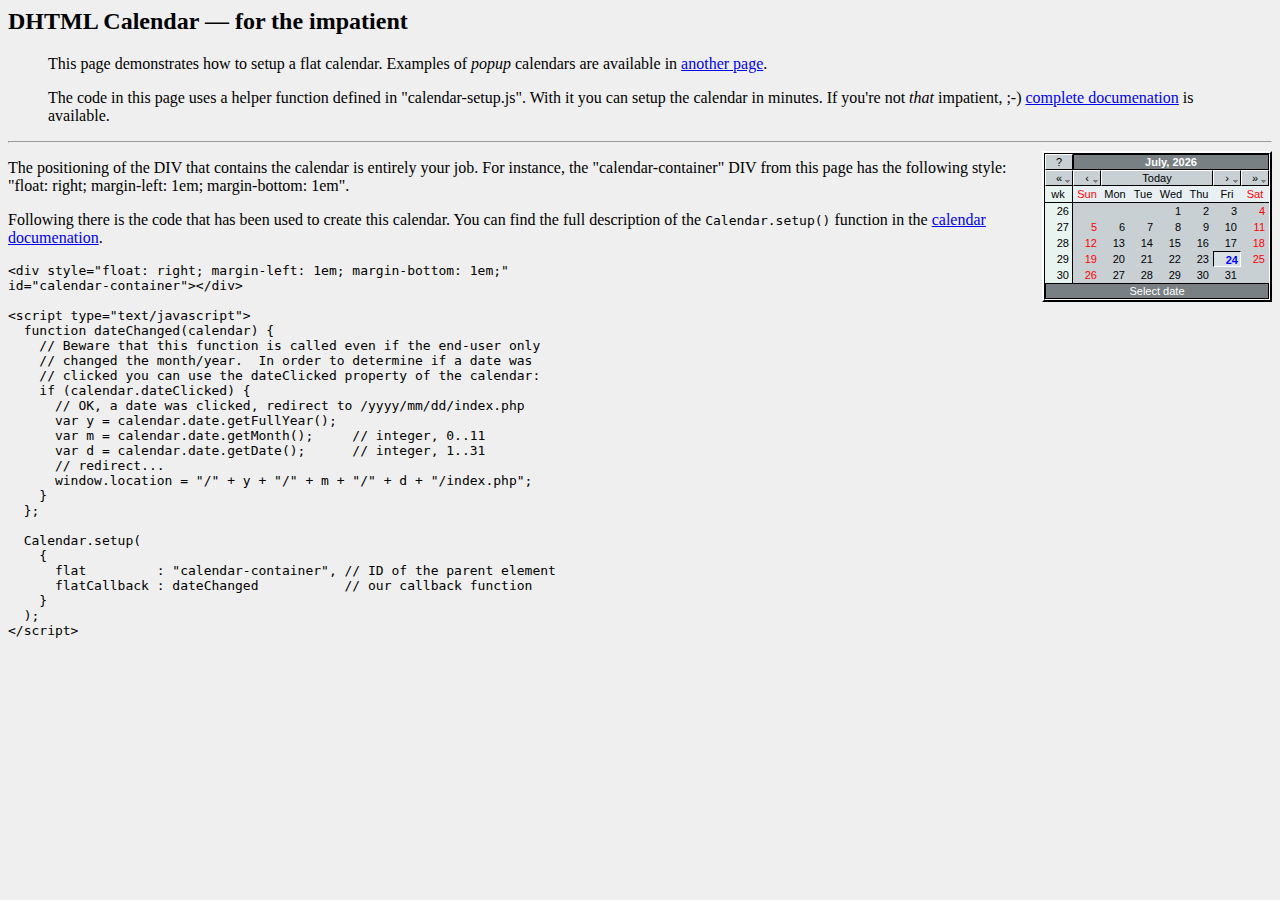
<file: smartblog/WebRoot/jscalendar/simple-2.html>
<html style="background-color: buttonface; color: buttontext;">

<head>
<meta http-equiv="content-type" content="text/xml; charset=utf-8" />

<title>Simple calendar setup [flat calendar]</title>

  <!-- calendar stylesheet -->
  <link rel="stylesheet" type="text/css" media="all" href="calendar-win2k-cold-1.css" title="win2k-cold-1" />

  <!-- main calendar program -->
  <script type="text/javascript" src="calendar.js"></script>

  <!-- language for the calendar -->
  <script type="text/javascript" src="lang/calendar-en.js"></script>

  <!-- the following script defines the Calendar.setup helper function, which makes
       adding a calendar a matter of 1 or 2 lines of code. -->
  <script type="text/javascript" src="calendar-setup.js"></script>

</head>

<body>

<h2>DHTML Calendar &mdash; for the impatient</h2>

      <blockquote>
        <p>
          This page demonstrates how to setup a flat calendar.  Examples of
          <em>popup</em> calendars are available in <a
          href="simple-1.html">another page</a>.
        </p>
        <p>
          The code in this page uses a helper function defined in
          "calendar-setup.js".  With it you can setup the calendar in
          minutes.  If you're not <em>that</em> impatient, ;-) <a
          href="doc/html/reference.html">complete documenation</a> is
          available.
        </p>
      </blockquote>



<hr />

<div style="float: right; margin-left: 1em; margin-bottom: 1em;"
id="calendar-container"></div>

<script type="text/javascript">
  function dateChanged(calendar) {
    // Beware that this function is called even if the end-user only
    // changed the month/year.  In order to determine if a date was
    // clicked you can use the dateClicked property of the calendar:
    if (calendar.dateClicked) {
      // OK, a date was clicked, redirect to /yyyy/mm/dd/index.php
      var y = calendar.date.getFullYear();
      var m = calendar.date.getMonth();     // integer, 0..11
      var d = calendar.date.getDate();      // integer, 1..31
      // redirect...
      window.location = "/" + y + "/" + m + "/" + d + "/index.php";
    }
  };

  Calendar.setup(
    {
      flat         : "calendar-container", // ID of the parent element
      flatCallback : dateChanged           // our callback function
    }
  );
</script>

<p>The positioning of the DIV that contains the calendar is entirely your
job.  For instance, the "calendar-container" DIV from this page has the
following style: "float: right; margin-left: 1em; margin-bottom: 1em".</p>

<p>Following there is the code that has been used to create this calendar.
You can find the full description of the <tt>Calendar.setup()</tt> function
in the <a href="doc/html/reference.html">calendar documenation</a>.</p>

<pre
>&lt;div style="float: right; margin-left: 1em; margin-bottom: 1em;"
id="calendar-container"&gt;&lt;/div&gt;

&lt;script type="text/javascript"&gt;
  function dateChanged(calendar) {
    // Beware that this function is called even if the end-user only
    // changed the month/year.  In order to determine if a date was
    // clicked you can use the dateClicked property of the calendar:
    if (calendar.dateClicked) {
      // OK, a date was clicked, redirect to /yyyy/mm/dd/index.php
      var y = calendar.date.getFullYear();
      var m = calendar.date.getMonth();     // integer, 0..11
      var d = calendar.date.getDate();      // integer, 1..31
      // redirect...
      window.location = "/" + y + "/" + m + "/" + d + "/index.php";
    }
  };

  Calendar.setup(
    {
      flat         : "calendar-container", // ID of the parent element
      flatCallback : dateChanged           // our callback function
    }
  );
&lt;/script&gt;</pre>

</body>
</html>
</file>
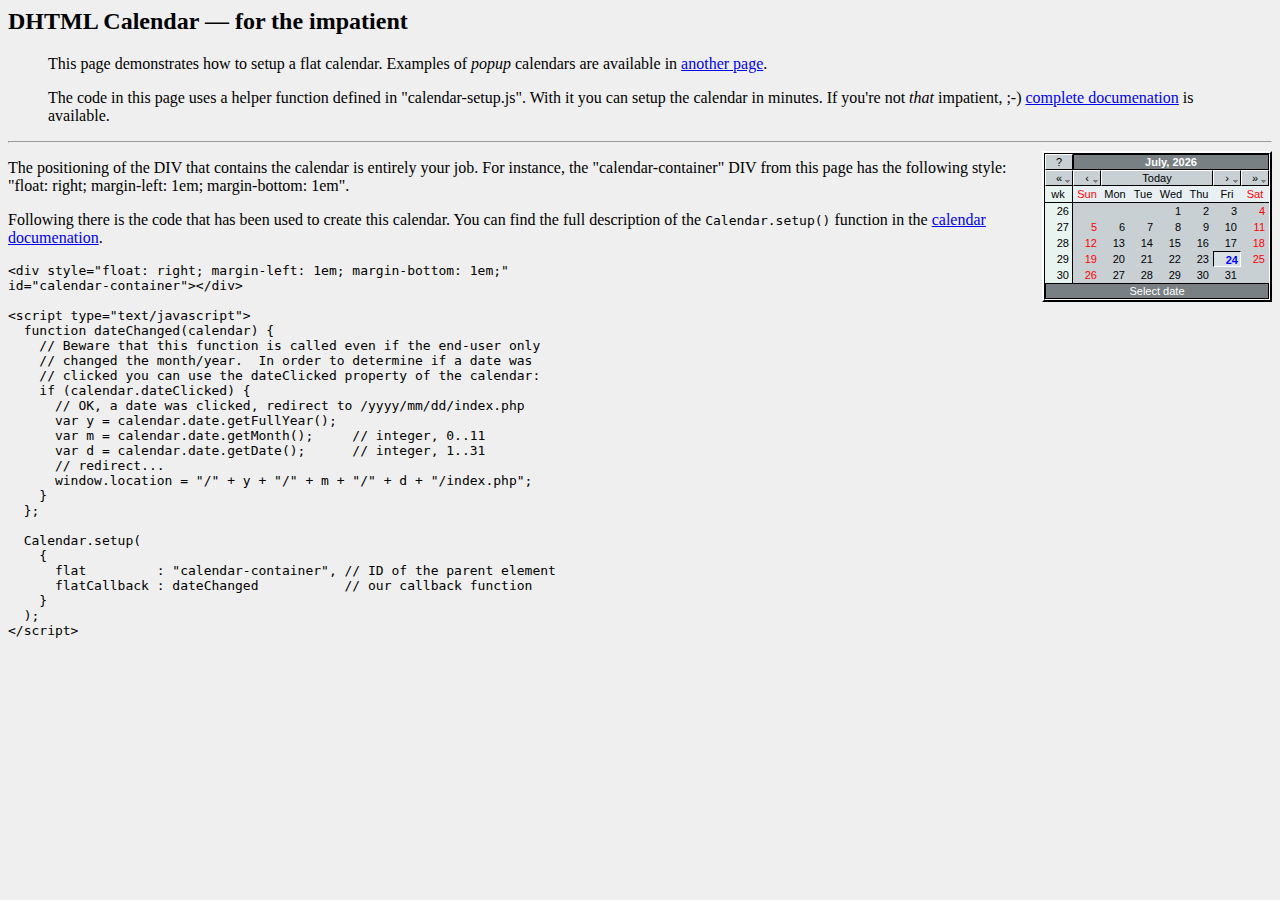
<file: smartblog/WebRoot/jscalendar/simple-3.html>
<html style="background-color: buttonface; color: buttontext;">

<head>
<meta http-equiv="content-type" content="text/xml; charset=utf-8" />

<title>Simple calendar setup [flat calendar]</title>

  <!-- calendar stylesheet -->
  <link rel="stylesheet" type="text/css" media="all" href="calendar-win2k-cold-1.css" title="win2k-cold-1" />

  <!-- main calendar program -->
  <script type="text/javascript" src="calendar.js"></script>

  <!-- language for the calendar -->
  <script type="text/javascript" src="lang/calendar-en.js"></script>

  <!-- the following script defines the Calendar.setup helper function, which makes
       adding a calendar a matter of 1 or 2 lines of code. -->
  <script type="text/javascript" src="calendar-setup.js"></script>

    <style type="text/css">
      .special { background-color: #000; color: #fff; }
    </style>

</head>

<body>

<h2>DHTML Calendar &mdash; for the impatient</h2>

      <blockquote>
        <p>
          This page demonstrates how to setup a flat calendar.  Examples of
          <em>popup</em> calendars are available in <a
          href="simple-1.html">another page</a>.
        </p>
        <p>
          The code in this page uses a helper function defined in
          "calendar-setup.js".  With it you can setup the calendar in
          minutes.  If you're not <em>that</em> impatient, ;-) <a
          href="doc/html/reference.html">complete documenation</a> is
          available.
        </p>
      </blockquote>



<hr />

<div style="float: right; margin-left: 1em; margin-bottom: 1em;"
id="calendar-container"></div>

<script type="text/javascript">
  var SPECIAL_DAYS = {
    0 : [ 13, 24 ],		// special days in January
    2 : [ 1, 6, 8, 12, 18 ],	// special days in March
    8 : [ 21, 11 ]		// special days in September
  };

  function dateIsSpecial(year, month, day) {
    var m = SPECIAL_DAYS[month];
    if (!m) return false;
    for (var i in m) if (m[i] == day) return true;
    return false;
  };

  function dateChanged(calendar) {
    // Beware that this function is called even if the end-user only
    // changed the month/year.  In order to determine if a date was
    // clicked you can use the dateClicked property of the calendar:
    if (calendar.dateClicked) {
      // OK, a date was clicked, redirect to /yyyy/mm/dd/index.php
      var y = calendar.date.getFullYear();
      var m = calendar.date.getMonth();     // integer, 0..11
      var d = calendar.date.getDate();      // integer, 1..31
      // redirect...
      window.location = "/" + y + "/" + m + "/" + d + "/index.php";
    }
  };

  Calendar.setup(
    {
      flat         : "calendar-container", // ID of the parent element
      flatCallback : dateChanged,          // our callback function
      dateStatusFunc : function(date, y, m, d) {
                         if (dateIsSpecial(y, m, d)) return "special";
                         else return false; // other dates are enabled
                         // return true if you want to disable other dates
                       }
    }
  );
</script>

<p>The positioning of the DIV that contains the calendar is entirely your
job.  For instance, the "calendar-container" DIV from this page has the
following style: "float: right; margin-left: 1em; margin-bottom: 1em".</p>

<p>Following there is the code that has been used to create this calendar.
You can find the full description of the <tt>Calendar.setup()</tt> function
in the <a href="doc/html/reference.html">calendar documenation</a>.</p>

<pre
>&lt;div style="float: right; margin-left: 1em; margin-bottom: 1em;"
id="calendar-container"&gt;&lt;/div&gt;

&lt;script type="text/javascript"&gt;
  function dateChanged(calendar) {
    // Beware that this function is called even if the end-user only
    // changed the month/year.  In order to determine if a date was
    // clicked you can use the dateClicked property of the calendar:
    if (calendar.dateClicked) {
      // OK, a date was clicked, redirect to /yyyy/mm/dd/index.php
      var y = calendar.date.getFullYear();
      var m = calendar.date.getMonth();     // integer, 0..11
      var d = calendar.date.getDate();      // integer, 1..31
      // redirect...
      window.location = "/" + y + "/" + m + "/" + d + "/index.php";
    }
  };

  Calendar.setup(
    {
      flat         : "calendar-container", // ID of the parent element
      flatCallback : dateChanged           // our callback function
    }
  );
&lt;/script&gt;</pre>

</body>
</html>
</file>
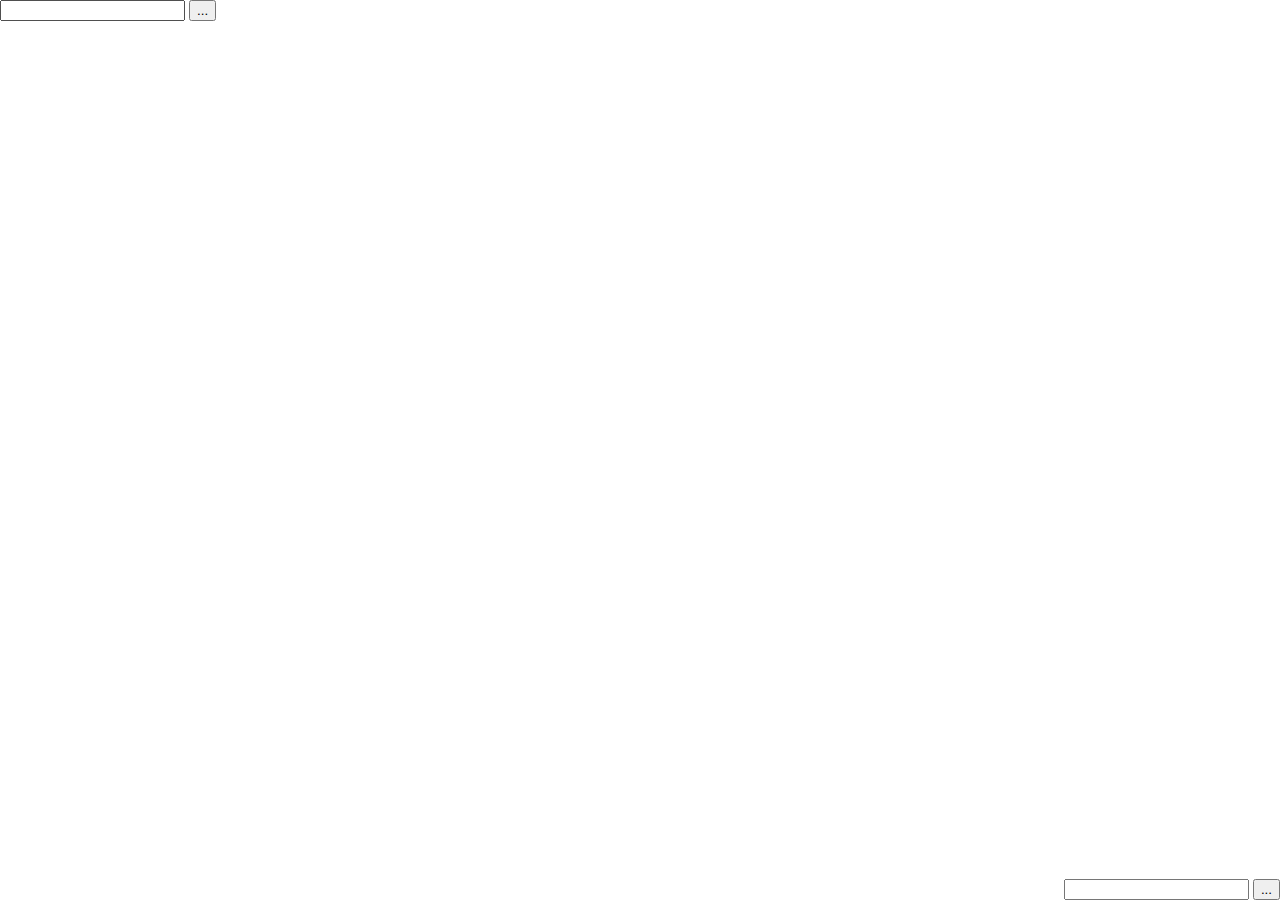
<file: smartblog/WebRoot/jscalendar/test-position.html>
<html xmlns="http://www.w3.org/1999/xhtml">

  <head>
    <meta http-equiv="Content-Type" content="text/html; charset=UTF-8" />
    <title>JS Calendar (positioning test)</title>
    <script type="text/javascript" src="calendar.js"></script>
    <script type="text/javascript" src="calendar-setup.js"></script>
    <script type="text/javascript" src="lang/calendar-en.js"></script>
    <style type="text/css"> @import url("calendar-win2k-cold-1.css"); </style>
  </head>

  <body style="height: 100%; margin: 0px; padding: 0px;">
    <table style="height: 100%; width: 100%;" cellspacing="0" cellpadding="0">
      <tr style="height: 100%;">
        <td style="vertical-align: top; text-align: left;">
          <input type="text" id="cal-field-1" />
          <button type="submit" id="cal-button-1">...</button>
          <script type="text/javascript">
            Calendar.setup({
              inputField    : "cal-field-1",
              button        : "cal-button-1",
              align         : "Tr"
            });
          </script>
        </td>
        <td style="vertical-align: bottom; text-align: right;">
          <input type="text" id="cal-field-2" />
          <button type="submit" id="cal-button-2">...</button>
          <script type="text/javascript">
            Calendar.setup({
              inputField    : "cal-field-2",
              button        : "cal-button-2"
            });
          </script>
        </td>
      </tr>
    </table>
  </body>

</html>
</file>
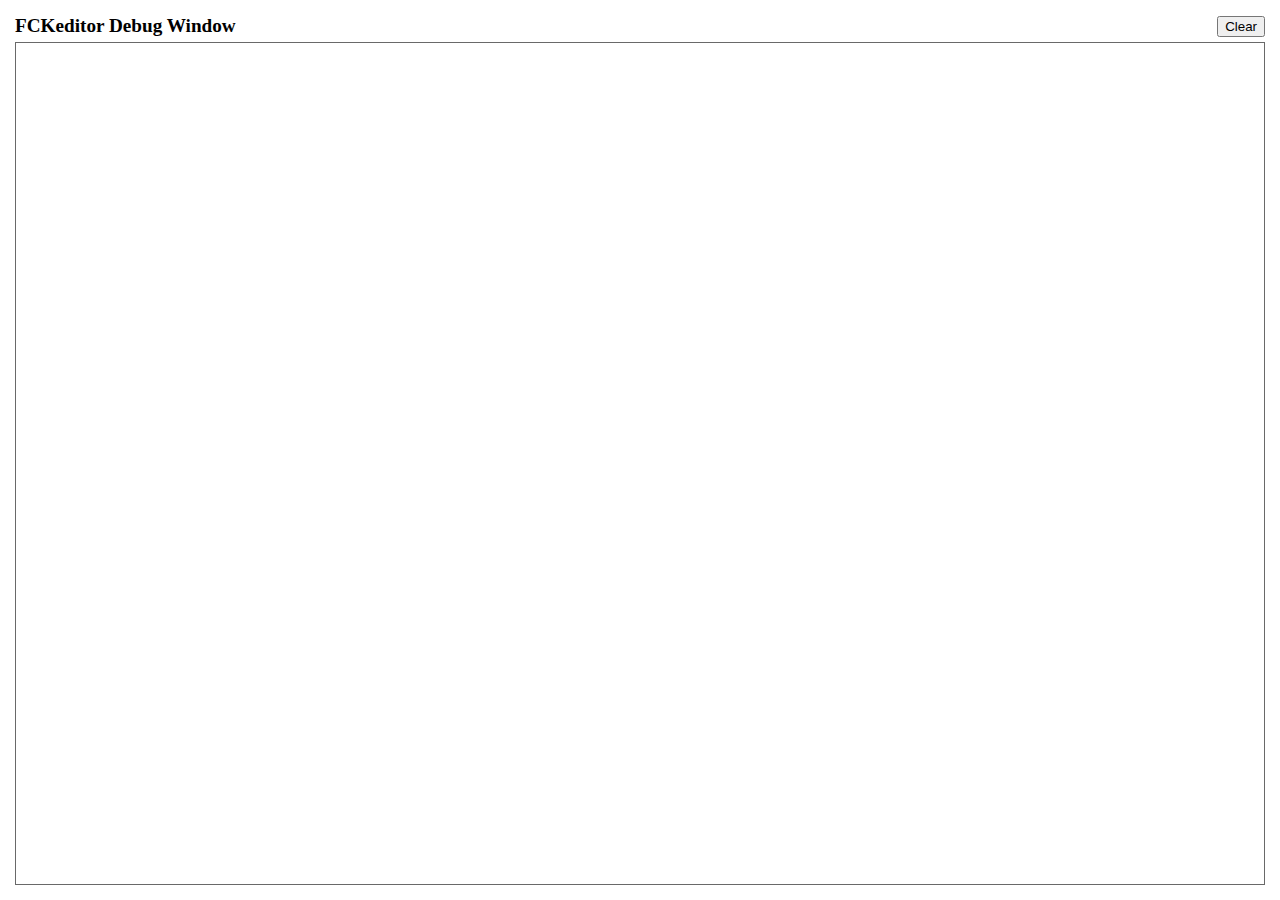
<file: smartblog/WebRoot/FCK/editor/fckdebug.html>
<!DOCTYPE HTML PUBLIC "-//W3C//DTD HTML 4.0 Transitional//EN">
<!--
 * FCKeditor - The text editor for Internet - http://www.fckeditor.net
 * Copyright (C) 2003-2009 Frederico Caldeira Knabben
 *
 * == BEGIN LICENSE ==
 *
 * Licensed under the terms of any of the following licenses at your
 * choice:
 *
 *  - GNU General Public License Version 2 or later (the "GPL")
 *    http://www.gnu.org/licenses/gpl.html
 *
 *  - GNU Lesser General Public License Version 2.1 or later (the "LGPL")
 *    http://www.gnu.org/licenses/lgpl.html
 *
 *  - Mozilla Public License Version 1.1 or later (the "MPL")
 *    http://www.mozilla.org/MPL/MPL-1.1.html
 *
 * == END LICENSE ==
 *
 * This is the Debug window.
 * It automatically popups if the Debug = true in the configuration file.
-->
<html xmlns="http://www.w3.org/1999/xhtml">
<head>
	<title>FCKeditor Debug Window</title>
	<meta name="robots" content="noindex, nofollow" />
	<script type="text/javascript">

var oWindow ;
var oDiv ;

if ( !window.FCKMessages )
	window.FCKMessages = new Array() ;

window.onload = function()
{
	oWindow = document.getElementById('xOutput').contentWindow ;
	oWindow.document.open() ;
	oWindow.document.write( '<div id="divMsg"><\/div>' ) ;
	oWindow.document.close() ;
	oDiv	= oWindow.document.getElementById('divMsg') ;
}

function Output( message, color, noParse )
{
	if ( !noParse && message != null && isNaN( message ) )
		message = message.replace(/</g, "&lt;") ;

	if ( color )
		message = '<font color="' + color + '">' + message + '<\/font>' ;

	window.FCKMessages[ window.FCKMessages.length ] = message ;
	StartTimer() ;
}

function OutputObject( anyObject, color )
{
	var message ;

	if ( anyObject != null )
	{
		message = 'Properties of: ' + anyObject + '</b><blockquote>' ;

		for (var prop in anyObject)
		{
			try
			{
				var sVal = anyObject[ prop ] != null ? anyObject[ prop ] + '' : '[null]' ;
				message += '<b>' + prop + '</b> : ' + sVal.replace(/</g, '&lt;') + '<br>' ;
			}
			catch (e)
			{
				try
				{
					message += '<b>' + prop + '</b> : [' + typeof( anyObject[ prop ] ) + ']<br>' ;
				}
				catch (e)
				{
					message += '<b>' + prop + '</b> : [-error-]<br>' ;
				}
			}
		}

		message += '</blockquote><b>' ;
	} else
		message = 'OutputObject : Object is "null".' ;

	Output( message, color, true ) ;
}

function StartTimer()
{
	window.setTimeout( 'CheckMessages()', 100 ) ;
}

function CheckMessages()
{
	if ( window.FCKMessages.length > 0 )
	{
		// Get the first item in the queue
		var sMessage = window.FCKMessages[0] ;

		// Removes the first item from the queue
		var oTempArray = new Array() ;
		for ( i = 1 ; i < window.FCKMessages.length ; i++ )
			oTempArray[ i - 1 ] = window.FCKMessages[ i ] ;
		window.FCKMessages = oTempArray ;

		var d = new Date() ;
		var sTime =
			( d.getHours() + 100 + '' ).substr( 1,2 ) + ':' +
			( d.getMinutes() + 100 + '' ).substr( 1,2 ) + ':' +
			( d.getSeconds() + 100 + '' ).substr( 1,2 ) + ':' +
			( d.getMilliseconds() + 1000 + '' ).substr( 1,3 ) ;

		var oMsgDiv = oWindow.document.createElement( 'div' ) ;
		oMsgDiv.innerHTML = sTime + ': <b>' + sMessage + '<\/b>' ;
		oDiv.appendChild( oMsgDiv ) ;
		oMsgDiv.scrollIntoView() ;
	}
}

function Clear()
{
	oDiv.innerHTML = '' ;
}
	</script>
</head>
<body style="margin: 10px">
	<table style="height: 100%" cellspacing="5" cellpadding="0" width="100%" border="0">
		<tr>
			<td>
				<table cellspacing="0" cellpadding="0" width="100%" border="0">
					<tr>
						<td style="font-weight: bold; font-size: 1.2em;">
							FCKeditor Debug Window</td>
						<td align="right">
							<input type="button" value="Clear" onclick="Clear();" /></td>
					</tr>
				</table>
			</td>
		</tr>
		<tr style="height: 100%">
			<td style="border: #696969 1px solid">
				<iframe id="xOutput" width="100%" height="100%" scrolling="auto" src="javascript:void(0)"
					frameborder="0"></iframe>
			</td>
		</tr>
	</table>
</body>
</html>
</file>
<file: smartblog/WebRoot/jscalendar/skins/aqua/theme.css>
/* Distributed as part of The Coolest DHTML Calendar
   Author: Mihai Bazon, www.bazon.net/mishoo
   Copyright Dynarch.com 2005, www.dynarch.com
*/

/* The main calendar widget.  DIV containing a table. */

div.calendar { position: relative; }

.calendar, .calendar table {
  border: 1px solid #bdb2bf;
  font-size: 11px;
  color: #000;
  cursor: default;
  background: url("normal-bg.gif");
  font-family: "trebuchet ms",verdana,tahoma,sans-serif;
}

.calendar {
  border-color: #797979;
}

/* Header part -- contains navigation buttons and day names. */

.calendar .button { /* "<<", "<", ">", ">>" buttons have this class */
  text-align: center;    /* They are the navigation buttons */
  padding: 2px;          /* Make the buttons seem like they're pressing */
  background: url("title-bg.gif") repeat-x 0 100%; color: #000;
  font-weight: bold;
}

.calendar .nav {
  font-family: verdana,tahoma,sans-serif;
}

.calendar .nav div {
  background: transparent url("menuarrow.gif") no-repeat 100% 100%;
}

.calendar thead tr { background: url("title-bg.gif") repeat-x 0 100%; color: #000; }

.calendar thead .title { /* This holds the current "month, year" */
  font-weight: bold;      /* Pressing it will take you to the current date */
  text-align: center;
  padding: 2px;
  background: url("title-bg.gif") repeat-x 0 100%; color: #000;
}

.calendar thead .headrow { /* Row <TR> containing navigation buttons */
}

.calendar thead .name { /* Cells <TD> containing the day names */
  border-bottom: 1px solid #797979;
  padding: 2px;
  text-align: center;
  color: #000;
}

.calendar thead .weekend { /* How a weekend day name shows in header */
  color: #c44;
}

.calendar thead .hilite { /* How do the buttons in header appear when hover */
  background: url("hover-bg.gif");
  border-bottom: 1px solid #797979;
  padding: 2px 2px 1px 2px;
}

.calendar thead .active { /* Active (pressed) buttons in header */
  background: url("active-bg.gif"); color: #fff;
  padding: 3px 1px 0px 3px;
  border-bottom: 1px solid #797979;
}

.calendar thead .daynames { /* Row <TR> containing the day names */
  background: url("dark-bg.gif");
}

/* The body part -- contains all the days in month. */

.calendar tbody .day { /* Cells <TD> containing month days dates */
  font-family: verdana,tahoma,sans-serif;
  width: 2em;
  color: #000;
  text-align: right;
  padding: 2px 4px 2px 2px;
}
.calendar tbody .day.othermonth {
  font-size: 80%;
  color: #999;
}
.calendar tbody .day.othermonth.oweekend {
  color: #f99;
}

.calendar table .wn {
  padding: 2px 3px 2px 2px;
  border-right: 1px solid #797979;
  background: url("dark-bg.gif");
}

.calendar tbody .rowhilite td,
.calendar tbody .rowhilite td.wn {
  background: url("rowhover-bg.gif");
}

.calendar tbody td.today { font-weight: bold; /* background: url("today-bg.gif") no-repeat 70% 50%; */ }

.calendar tbody td.hilite { /* Hovered cells <TD> */
  background: url("hover-bg.gif");
  padding: 1px 3px 1px 1px;
  border: 1px solid #bbb;
}

.calendar tbody td.active { /* Active (pressed) cells <TD> */
  padding: 2px 2px 0px 2px;
}

.calendar tbody td.weekend { /* Cells showing weekend days */
  color: #c44;
}

.calendar tbody td.selected { /* Cell showing selected date */
  font-weight: bold;
  border: 1px solid #797979;
  padding: 1px 3px 1px 1px;
  background: url("active-bg.gif"); color: #fff;
}

.calendar tbody .disabled { color: #999; }

.calendar tbody .emptycell { /* Empty cells (the best is to hide them) */
  visibility: hidden;
}

.calendar tbody .emptyrow { /* Empty row (some months need less than 6 rows) */
  display: none;
}

/* The footer part -- status bar and "Close" button */

.calendar tfoot .footrow { /* The <TR> in footer (only one right now) */
  text-align: center;
  background: #565;
  color: #fff;
}

.calendar tfoot .ttip { /* Tooltip (status bar) cell <TD> */
  padding: 2px;
  background: url("status-bg.gif") repeat-x 0 0; color: #000;
}

.calendar tfoot .hilite { /* Hover style for buttons in footer */
  background: #afa;
  border: 1px solid #084;
  color: #000;
  padding: 1px;
}

.calendar tfoot .active { /* Active (pressed) style for buttons in footer */
  background: #7c7;
  padding: 2px 0px 0px 2px;
}

/* Combo boxes (menus that display months/years for direct selection) */

.calendar .combo {
  position: absolute;
  display: none;
  top: 0px;
  left: 0px;
  width: 4em;
  cursor: default;
  border-width: 0 1px 1px 1px;
  border-style: solid;
  border-color: #797979;
  background: url("normal-bg.gif"); color: #000;
  z-index: 100;
  font-size: 90%;
}

.calendar .combo .label,
.calendar .combo .label-IEfix {
  text-align: center;
  padding: 1px;
}

.calendar .combo .label-IEfix {
  width: 4em;
}

.calendar .combo .hilite {
  background: url("hover-bg.gif"); color: #000;
}

.calendar .combo .active {
  background: url("active-bg.gif"); color: #fff;
  font-weight: bold;
}

.calendar td.time {
  border-top: 1px solid #797979;
  padding: 1px 0px;
  text-align: center;
  background: url("dark-bg.gif");
}

.calendar td.time .hour,
.calendar td.time .minute,
.calendar td.time .ampm {
  padding: 0px 5px 0px 6px;
  font-weight: bold;
  background: url("normal-bg.gif"); color: #000;
}

.calendar td.time .hour,
.calendar td.time .minute {
  font-family: monospace;
}

.calendar td.time .ampm {
  text-align: center;
}

.calendar td.time .colon {
  padding: 0px 2px 0px 3px;
  font-weight: bold;
}

.calendar td.time span.hilite {
  background: url("hover-bg.gif"); color: #000;
}

.calendar td.time span.active {
  background: url("active-bg.gif"); color: #fff;
}
</file>
<file: smartblog/WebRoot/jscalendar/calendar-blue.css>
/* The main calendar widget.  DIV containing a table. */

div.calendar { position: relative; }

.calendar, .calendar table {
  border: 1px solid #556;
  font-size: 11px;
  color: #000;
  cursor: default;
  background: #eef;
  font-family: tahoma,verdana,sans-serif;
}

/* Header part -- contains navigation buttons and day names. */

.calendar .button { /* "<<", "<", ">", ">>" buttons have this class */
  text-align: center;    /* They are the navigation buttons */
  padding: 2px;          /* Make the buttons seem like they're pressing */
}

.calendar .nav {
  background: #778 url(menuarrow.gif) no-repeat 100% 100%;
}

.calendar thead .title { /* This holds the current "month, year" */
  font-weight: bold;      /* Pressing it will take you to the current date */
  text-align: center;
  background: #fff;
  color: #000;
  padding: 2px;
}

.calendar thead .headrow { /* Row <TR> containing navigation buttons */
  background: #778;
  color: #fff;
}

.calendar thead .daynames { /* Row <TR> containing the day names */
  background: #bdf;
}

.calendar thead .name { /* Cells <TD> containing the day names */
  border-bottom: 1px solid #556;
  padding: 2px;
  text-align: center;
  color: #000;
}

.calendar thead .weekend { /* How a weekend day name shows in header */
  color: #a66;
}

.calendar thead .hilite { /* How do the buttons in header appear when hover */
  background-color: #aaf;
  color: #000;
  border: 1px solid #04f;
  padding: 1px;
}

.calendar thead .active { /* Active (pressed) buttons in header */
  background-color: #77c;
  padding: 2px 0px 0px 2px;
}

/* The body part -- contains all the days in month. */

.calendar tbody .day { /* Cells <TD> containing month days dates */
  width: 2em;
  color: #456;
  text-align: right;
  padding: 2px 4px 2px 2px;
}
.calendar tbody .day.othermonth {
  font-size: 80%;
  color: #bbb;
}
.calendar tbody .day.othermonth.oweekend {
  color: #fbb;
}

.calendar table .wn {
  padding: 2px 3px 2px 2px;
  border-right: 1px solid #000;
  background: #bdf;
}

.calendar tbody .rowhilite td {
  background: #def;
}

.calendar tbody .rowhilite td.wn {
  background: #eef;
}

.calendar tbody td.hilite { /* Hovered cells <TD> */
  background: #def;
  padding: 1px 3px 1px 1px;
  border: 1px solid #bbb;
}

.calendar tbody td.active { /* Active (pressed) cells <TD> */
  background: #cde;
  padding: 2px 2px 0px 2px;
}

.calendar tbody td.selected { /* Cell showing today date */
  font-weight: bold;
  border: 1px solid #000;
  padding: 1px 3px 1px 1px;
  background: #fff;
  color: #000;
}

.calendar tbody td.weekend { /* Cells showing weekend days */
  color: #a66;
}

.calendar tbody td.today { /* Cell showing selected date */
  font-weight: bold;
  color: #00f;
}

.calendar tbody .disabled { color: #999; }

.calendar tbody .emptycell { /* Empty cells (the best is to hide them) */
  visibility: hidden;
}

.calendar tbody .emptyrow { /* Empty row (some months need less than 6 rows) */
  display: none;
}

/* The footer part -- status bar and "Close" button */

.calendar tfoot .footrow { /* The <TR> in footer (only one right now) */
  text-align: center;
  background: #556;
  color: #fff;
}

.calendar tfoot .ttip { /* Tooltip (status bar) cell <TD> */
  background: #fff;
  color: #445;
  border-top: 1px solid #556;
  padding: 1px;
}

.calendar tfoot .hilite { /* Hover style for buttons in footer */
  background: #aaf;
  border: 1px solid #04f;
  color: #000;
  padding: 1px;
}

.calendar tfoot .active { /* Active (pressed) style for buttons in footer */
  background: #77c;
  padding: 2px 0px 0px 2px;
}

/* Combo boxes (menus that display months/years for direct selection) */

.calendar .combo {
  position: absolute;
  display: none;
  top: 0px;
  left: 0px;
  width: 4em;
  cursor: default;
  border: 1px solid #655;
  background: #def;
  color: #000;
  font-size: 90%;
  z-index: 100;
}

.calendar .combo .label,
.calendar .combo .label-IEfix {
  text-align: center;
  padding: 1px;
}

.calendar .combo .label-IEfix {
  width: 4em;
}

.calendar .combo .hilite {
  background: #acf;
}

.calendar .combo .active {
  border-top: 1px solid #46a;
  border-bottom: 1px solid #46a;
  background: #eef;
  font-weight: bold;
}

.calendar td.time {
  border-top: 1px solid #000;
  padding: 1px 0px;
  text-align: center;
  background-color: #f4f0e8;
}

.calendar td.time .hour,
.calendar td.time .minute,
.calendar td.time .ampm {
  padding: 0px 3px 0px 4px;
  border: 1px solid #889;
  font-weight: bold;
  background-color: #fff;
}

.calendar td.time .ampm {
  text-align: center;
}

.calendar td.time .colon {
  padding: 0px 2px 0px 3px;
  font-weight: bold;
}

.calendar td.time span.hilite {
  border-color: #000;
  background-color: #667;
  color: #fff;
}

.calendar td.time span.active {
  border-color: #f00;
  background-color: #000;
  color: #0f0;
}
</file>
<file: smartblog/WebRoot/jscalendar/calendar-blue2.css>
/* The main calendar widget.  DIV containing a table. */

div.calendar { position: relative; }

.calendar, .calendar table {
  border: 1px solid #206A9B;
  font-size: 11px;
  color: #000;
  cursor: default;
  background: #F1F8FC;
  font-family: tahoma,verdana,sans-serif;
}

/* Header part -- contains navigation buttons and day names. */

.calendar .button { /* "<<", "<", ">", ">>" buttons have this class */
  text-align: center;    /* They are the navigation buttons */
  padding: 2px;          /* Make the buttons seem like they're pressing */
}

.calendar .nav {
  background: #007ED1 url(menuarrow2.gif) no-repeat 100% 100%;
}

.calendar thead .title { /* This holds the current "month, year" */
  font-weight: bold;      /* Pressing it will take you to the current date */
  text-align: center;
  background: #000;
  color: #fff;
  padding: 2px;
}

.calendar thead tr { /* Row <TR> containing navigation buttons */
  background: #007ED1;
  color: #fff;
}

.calendar thead .daynames { /* Row <TR> containing the day names */
  background: #C7E1F3;
}

.calendar thead .name { /* Cells <TD> containing the day names */
  border-bottom: 1px solid #206A9B;
  padding: 2px;
  text-align: center;
  color: #000;
}

.calendar thead .weekend { /* How a weekend day name shows in header */
  color: #a66;
}

.calendar thead .hilite { /* How do the buttons in header appear when hover */
  background-color: #34ABFA;
  color: #000;
  border: 1px solid #016DC5;
  padding: 1px;
}

.calendar thead .active { /* Active (pressed) buttons in header */
  background-color: #006AA9;
  border: 1px solid #008AFF;
  padding: 2px 0px 0px 2px;
}

/* The body part -- contains all the days in month. */

.calendar tbody .day { /* Cells <TD> containing month days dates */
  width: 2em;
  color: #456;
  text-align: right;
  padding: 2px 4px 2px 2px;
}
.calendar tbody .day.othermonth {
  font-size: 80%;
  color: #bbb;
}
.calendar tbody .day.othermonth.oweekend {
  color: #fbb;
}

.calendar table .wn {
  padding: 2px 3px 2px 2px;
  border-right: 1px solid #000;
  background: #C7E1F3;
}

.calendar tbody .rowhilite td {
  background: #def;
}

.calendar tbody .rowhilite td.wn {
  background: #F1F8FC;
}

.calendar tbody td.hilite { /* Hovered cells <TD> */
  background: #def;
  padding: 1px 3px 1px 1px;
  border: 1px solid #8FC4E8;
}

.calendar tbody td.active { /* Active (pressed) cells <TD> */
  background: #cde;
  padding: 2px 2px 0px 2px;
}

.calendar tbody td.selected { /* Cell showing today date */
  font-weight: bold;
  border: 1px solid #000;
  padding: 1px 3px 1px 1px;
  background: #fff;
  color: #000;
}

.calendar tbody td.weekend { /* Cells showing weekend days */
  color: #a66;
}

.calendar tbody td.today { /* Cell showing selected date */
  font-weight: bold;
  color: #D50000;
}

.calendar tbody .disabled { color: #999; }

.calendar tbody .emptycell { /* Empty cells (the best is to hide them) */
  visibility: hidden;
}

.calendar tbody .emptyrow { /* Empty row (some months need less than 6 rows) */
  display: none;
}

/* The footer part -- status bar and "Close" button */

.calendar tfoot .footrow { /* The <TR> in footer (only one right now) */
  text-align: center;
  background: #206A9B;
  color: #fff;
}

.calendar tfoot .ttip { /* Tooltip (status bar) cell <TD> */
  background: #000;
  color: #fff;
  border-top: 1px solid #206A9B;
  padding: 1px;
}

.calendar tfoot .hilite { /* Hover style for buttons in footer */
  background: #B8DAF0;
  border: 1px solid #178AEB;
  color: #000;
  padding: 1px;
}

.calendar tfoot .active { /* Active (pressed) style for buttons in footer */
  background: #006AA9;
  padding: 2px 0px 0px 2px;
}

/* Combo boxes (menus that display months/years for direct selection) */

.calendar .combo {
  position: absolute;
  display: none;
  top: 0px;
  left: 0px;
  width: 4em;
  cursor: default;
  border: 1px solid #655;
  background: #def;
  color: #000;
  font-size: 90%;
  z-index: 100;
}

.calendar .combo .label,
.calendar .combo .label-IEfix {
  text-align: center;
  padding: 1px;
}

.calendar .combo .label-IEfix {
  width: 4em;
}

.calendar .combo .hilite {
  background: #34ABFA;
  border-top: 1px solid #46a;
  border-bottom: 1px solid #46a;
  font-weight: bold;
}

.calendar .combo .active {
  border-top: 1px solid #46a;
  border-bottom: 1px solid #46a;
  background: #F1F8FC;
  font-weight: bold;
}

.calendar td.time {
  border-top: 1px solid #000;
  padding: 1px 0px;
  text-align: center;
  background-color: #E3F0F9;
}

.calendar td.time .hour,
.calendar td.time .minute,
.calendar td.time .ampm {
  padding: 0px 3px 0px 4px;
  border: 1px solid #889;
  font-weight: bold;
  background-color: #F1F8FC;
}

.calendar td.time .ampm {
  text-align: center;
}

.calendar td.time .colon {
  padding: 0px 2px 0px 3px;
  font-weight: bold;
}

.calendar td.time span.hilite {
  border-color: #000;
  background-color: #267DB7;
  color: #fff;
}

.calendar td.time span.active {
  border-color: red;
  background-color: #000;
  color: #A5FF00;
}
</file>
<file: smartblog/WebRoot/jscalendar/calendar-brown.css>
/* The main calendar widget.  DIV containing a table. */

div.calendar { position: relative; }

.calendar, .calendar table {
  border: 1px solid #655;
  font-size: 11px;
  color: #000;
  cursor: default;
  background: #ffd;
  font-family: tahoma,verdana,sans-serif;
}

/* Header part -- contains navigation buttons and day names. */

.calendar .button { /* "<<", "<", ">", ">>" buttons have this class */
  text-align: center;    /* They are the navigation buttons */
  padding: 2px;          /* Make the buttons seem like they're pressing */
}

.calendar .nav {
  background: #edc url(menuarrow.gif) no-repeat 100% 100%;
}

.calendar thead .title { /* This holds the current "month, year" */
  font-weight: bold;      /* Pressing it will take you to the current date */
  text-align: center;
  background: #654;
  color: #fed;
  padding: 2px;
}

.calendar thead .headrow { /* Row <TR> containing navigation buttons */
  background: #edc;
  color: #000;
}

.calendar thead .name { /* Cells <TD> containing the day names */
  border-bottom: 1px solid #655;
  padding: 2px;
  text-align: center;
  color: #000;
}

.calendar thead .weekend { /* How a weekend day name shows in header */
  color: #f00;
}

.calendar thead .hilite { /* How do the buttons in header appear when hover */
  background-color: #faa;
  color: #000;
  border: 1px solid #f40;
  padding: 1px;
}

.calendar thead .active { /* Active (pressed) buttons in header */
  background-color: #c77;
  padding: 2px 0px 0px 2px;
}

.calendar thead .daynames { /* Row <TR> containing the day names */
  background: #fed;
}

/* The body part -- contains all the days in month. */

.calendar tbody .day { /* Cells <TD> containing month days dates */
  width: 2em;
  text-align: right;
  padding: 2px 4px 2px 2px;
}
.calendar tbody .day.othermonth {
  font-size: 80%;
  color: #bbb;
}
.calendar tbody .day.othermonth.oweekend {
  color: #fbb;
}

.calendar table .wn {
  padding: 2px 3px 2px 2px;
  border-right: 1px solid #000;
  background: #fed;
}

.calendar tbody .rowhilite td {
  background: #ddf;
}

.calendar tbody .rowhilite td.wn {
  background: #efe;
}

.calendar tbody td.hilite { /* Hovered cells <TD> */
  background: #ffe;
  padding: 1px 3px 1px 1px;
  border: 1px solid #bbb;
}

.calendar tbody td.active { /* Active (pressed) cells <TD> */
  background: #ddc;
  padding: 2px 2px 0px 2px;
}

.calendar tbody td.selected { /* Cell showing today date */
  font-weight: bold;
  border: 1px solid #000;
  padding: 1px 3px 1px 1px;
  background: #fea;
}

.calendar tbody td.weekend { /* Cells showing weekend days */
  color: #f00;
}

.calendar tbody td.today { font-weight: bold; }

.calendar tbody .disabled { color: #999; }

.calendar tbody .emptycell { /* Empty cells (the best is to hide them) */
  visibility: hidden;
}

.calendar tbody .emptyrow { /* Empty row (some months need less than 6 rows) */
  display: none;
}

/* The footer part -- status bar and "Close" button */

.calendar tfoot .footrow { /* The <TR> in footer (only one right now) */
  text-align: center;
  background: #988;
  color: #000;
}

.calendar tfoot .ttip { /* Tooltip (status bar) cell <TD> */
  border-top: 1px solid #655;
  background: #dcb;
  color: #840;
}

.calendar tfoot .hilite { /* Hover style for buttons in footer */
  background: #faa;
  border: 1px solid #f40;
  padding: 1px;
}

.calendar tfoot .active { /* Active (pressed) style for buttons in footer */
  background: #c77;
  padding: 2px 0px 0px 2px;
}

/* Combo boxes (menus that display months/years for direct selection) */

.calendar .combo {
  position: absolute;
  display: none;
  top: 0px;
  left: 0px;
  width: 4em;
  cursor: default;
  border: 1px solid #655;
  background: #ffe;
  color: #000;
  font-size: 90%;
  z-index: 100;
}

.calendar .combo .label,
.calendar .combo .label-IEfix {
  text-align: center;
  padding: 1px;
}

.calendar .combo .label-IEfix {
  width: 4em;
}

.calendar .combo .hilite {
  background: #fc8;
}

.calendar .combo .active {
  border-top: 1px solid #a64;
  border-bottom: 1px solid #a64;
  background: #fee;
  font-weight: bold;
}

.calendar td.time {
  border-top: 1px solid #a88;
  padding: 1px 0px;
  text-align: center;
  background-color: #fed;
}

.calendar td.time .hour,
.calendar td.time .minute,
.calendar td.time .ampm {
  padding: 0px 3px 0px 4px;
  border: 1px solid #988;
  font-weight: bold;
  background-color: #fff;
}

.calendar td.time .ampm {
  text-align: center;
}

.calendar td.time .colon {
  padding: 0px 2px 0px 3px;
  font-weight: bold;
}

.calendar td.time span.hilite {
  border-color: #000;
  background-color: #866;
  color: #fff;
}

.calendar td.time span.active {
  border-color: #f00;
  background-color: #000;
  color: #0f0;
}
</file>
<file: smartblog/WebRoot/jscalendar/calendar-green.css>
/* The main calendar widget.  DIV containing a table. */

div.calendar { position: relative; }

.calendar, .calendar table {
  border: 1px solid #565;
  font-size: 11px;
  color: #000;
  cursor: default;
  background: #efe;
  font-family: tahoma,verdana,sans-serif;
}

/* Header part -- contains navigation buttons and day names. */

.calendar .button { /* "<<", "<", ">", ">>" buttons have this class */
  text-align: center;    /* They are the navigation buttons */
  padding: 2px;          /* Make the buttons seem like they're pressing */
  background: #676;
  color: #fff;
  font-size: 90%;
}

.calendar .nav {
  background: #676 url(menuarrow.gif) no-repeat 100% 100%;
}

.calendar thead .title { /* This holds the current "month, year" */
  font-weight: bold;      /* Pressing it will take you to the current date */
  text-align: center;
  padding: 2px;
  background: #250;
  color: #efa;
}

.calendar thead .headrow { /* Row <TR> containing navigation buttons */
}

.calendar thead .name { /* Cells <TD> containing the day names */
  border-bottom: 1px solid #565;
  padding: 2px;
  text-align: center;
  color: #000;
}

.calendar thead .weekend { /* How a weekend day name shows in header */
  color: #a66;
}

.calendar thead .hilite { /* How do the buttons in header appear when hover */
  background-color: #afa;
  color: #000;
  border: 1px solid #084;
  padding: 1px;
}

.calendar thead .active { /* Active (pressed) buttons in header */
  background-color: #7c7;
  padding: 2px 0px 0px 2px;
}

.calendar thead .daynames { /* Row <TR> containing the day names */
  background: #dfb;
}

/* The body part -- contains all the days in month. */

.calendar tbody .day { /* Cells <TD> containing month days dates */
  width: 2em;
  color: #564;
  text-align: right;
  padding: 2px 4px 2px 2px;
}
.calendar tbody .day.othermonth {
  font-size: 80%;
  color: #bbb;
}
.calendar tbody .day.othermonth.oweekend {
  color: #fbb;
}

.calendar table .wn {
  padding: 2px 3px 2px 2px;
  border-right: 1px solid #8a8;
  background: #dfb;
}

.calendar tbody .rowhilite td {
  background: #dfd;
}

.calendar tbody .rowhilite td.wn {
  background: #efe;
}

.calendar tbody td.hilite { /* Hovered cells <TD> */
  background: #efd;
  padding: 1px 3px 1px 1px;
  border: 1px solid #bbb;
}

.calendar tbody td.active { /* Active (pressed) cells <TD> */
  background: #dec;
  padding: 2px 2px 0px 2px;
}

.calendar tbody td.selected { /* Cell showing today date */
  font-weight: bold;
  border: 1px solid #000;
  padding: 1px 3px 1px 1px;
  background: #f8fff8;
  color: #000;
}

.calendar tbody td.weekend { /* Cells showing weekend days */
  color: #a66;
}

.calendar tbody td.today { font-weight: bold; color: #0a0; }

.calendar tbody .disabled { color: #999; }

.calendar tbody .emptycell { /* Empty cells (the best is to hide them) */
  visibility: hidden;
}

.calendar tbody .emptyrow { /* Empty row (some months need less than 6 rows) */
  display: none;
}

/* The footer part -- status bar and "Close" button */

.calendar tfoot .footrow { /* The <TR> in footer (only one right now) */
  text-align: center;
  background: #565;
  color: #fff;
}

.calendar tfoot .ttip { /* Tooltip (status bar) cell <TD> */
  padding: 2px;
  background: #250;
  color: #efa;
}

.calendar tfoot .hilite { /* Hover style for buttons in footer */
  background: #afa;
  border: 1px solid #084;
  color: #000;
  padding: 1px;
}

.calendar tfoot .active { /* Active (pressed) style for buttons in footer */
  background: #7c7;
  padding: 2px 0px 0px 2px;
}

/* Combo boxes (menus that display months/years for direct selection) */

.calendar .combo {
  position: absolute;
  display: none;
  top: 0px;
  left: 0px;
  width: 4em;
  cursor: default;
  border: 1px solid #565;
  background: #efd;
  color: #000;
  font-size: 90%;
  z-index: 100;
}

.calendar .combo .label,
.calendar .combo .label-IEfix {
  text-align: center;
  padding: 1px;
}

.calendar .combo .label-IEfix {
  width: 4em;
}

.calendar .combo .hilite {
  background: #af8;
}

.calendar .combo .active {
  border-top: 1px solid #6a4;
  border-bottom: 1px solid #6a4;
  background: #efe;
  font-weight: bold;
}

.calendar td.time {
  border-top: 1px solid #8a8;
  padding: 1px 0px;
  text-align: center;
  background-color: #dfb;
}

.calendar td.time .hour,
.calendar td.time .minute,
.calendar td.time .ampm {
  padding: 0px 3px 0px 4px;
  border: 1px solid #898;
  font-weight: bold;
  background-color: #fff;
}

.calendar td.time .ampm {
  text-align: center;
}

.calendar td.time .colon {
  padding: 0px 2px 0px 3px;
  font-weight: bold;
}

.calendar td.time span.hilite {
  border-color: #000;
  background-color: #686;
  color: #fff;
}

.calendar td.time span.active {
  border-color: #f00;
  background-color: #000;
  color: #0f0;
}
</file>
<file: smartblog/WebRoot/jscalendar/calendar-win2k-1.css>
/* The main calendar widget.  DIV containing a table. */

.calendar {
  position: relative;
  display: none;
  border-top: 2px solid #fff;
  border-right: 2px solid #000;
  border-bottom: 2px solid #000;
  border-left: 2px solid #fff;
  font-size: 11px;
  color: #000;
  cursor: default;
  background: #d4d0c8;
  font-family: tahoma,verdana,sans-serif;
}

.calendar table {
  border-top: 1px solid #000;
  border-right: 1px solid #fff;
  border-bottom: 1px solid #fff;
  border-left: 1px solid #000;
  font-size: 11px;
  color: #000;
  cursor: default;
  background: #d4d0c8;
  font-family: tahoma,verdana,sans-serif;
}

/* Header part -- contains navigation buttons and day names. */

.calendar .button { /* "<<", "<", ">", ">>" buttons have this class */
  text-align: center;
  padding: 1px;
  border-top: 1px solid #fff;
  border-right: 1px solid #000;
  border-bottom: 1px solid #000;
  border-left: 1px solid #fff;
}

.calendar .nav {
  background: transparent url(menuarrow.gif) no-repeat 100% 100%;
}

.calendar thead .title { /* This holds the current "month, year" */
  font-weight: bold;
  padding: 1px;
  border: 1px solid #000;
  background: #848078;
  color: #fff;
  text-align: center;
}

.calendar thead .headrow { /* Row <TR> containing navigation buttons */
}

.calendar thead .daynames { /* Row <TR> containing the day names */
}

.calendar thead .name { /* Cells <TD> containing the day names */
  border-bottom: 1px solid #000;
  padding: 2px;
  text-align: center;
  background: #f4f0e8;
}

.calendar thead .weekend { /* How a weekend day name shows in header */
  color: #f00;
}

.calendar thead .hilite { /* How do the buttons in header appear when hover */
  border-top: 2px solid #fff;
  border-right: 2px solid #000;
  border-bottom: 2px solid #000;
  border-left: 2px solid #fff;
  padding: 0px;
  background-color: #e4e0d8;
}

.calendar thead .active { /* Active (pressed) buttons in header */
  padding: 2px 0px 0px 2px;
  border-top: 1px solid #000;
  border-right: 1px solid #fff;
  border-bottom: 1px solid #fff;
  border-left: 1px solid #000;
  background-color: #c4c0b8;
}

/* The body part -- contains all the days in month. */

.calendar tbody .day { /* Cells <TD> containing month days dates */
  width: 2em;
  text-align: right;
  padding: 2px 4px 2px 2px;
}
.calendar tbody .day.othermonth {
  font-size: 80%;
  color: #aaa;
}
.calendar tbody .day.othermonth.oweekend {
  color: #faa;
}

.calendar table .wn {
  padding: 2px 3px 2px 2px;
  border-right: 1px solid #000;
  background: #f4f0e8;
}

.calendar tbody .rowhilite td {
  background: #e4e0d8;
}

.calendar tbody .rowhilite td.wn {
  background: #d4d0c8;
}

.calendar tbody td.hilite { /* Hovered cells <TD> */
  padding: 1px 3px 1px 1px;
  border-top: 1px solid #fff;
  border-right: 1px solid #000;
  border-bottom: 1px solid #000;
  border-left: 1px solid #fff;
}

.calendar tbody td.active { /* Active (pressed) cells <TD> */
  padding: 2px 2px 0px 2px;
  border-top: 1px solid #000;
  border-right: 1px solid #fff;
  border-bottom: 1px solid #fff;
  border-left: 1px solid #000;
}

.calendar tbody td.selected { /* Cell showing selected date */
  font-weight: bold;
  border-top: 1px solid #000;
  border-right: 1px solid #fff;
  border-bottom: 1px solid #fff;
  border-left: 1px solid #000;
  padding: 2px 2px 0px 2px;
  background: #e4e0d8;
}

.calendar tbody td.weekend { /* Cells showing weekend days */
  color: #f00;
}

.calendar tbody td.today { /* Cell showing today date */
  font-weight: bold;
  color: #00f;
}

.calendar tbody .disabled { color: #999; }

.calendar tbody .emptycell { /* Empty cells (the best is to hide them) */
  visibility: hidden;
}

.calendar tbody .emptyrow { /* Empty row (some months need less than 6 rows) */
  display: none;
}

/* The footer part -- status bar and "Close" button */

.calendar tfoot .footrow { /* The <TR> in footer (only one right now) */
}

.calendar tfoot .ttip { /* Tooltip (status bar) cell <TD> */
  background: #f4f0e8;
  padding: 1px;
  border: 1px solid #000;
  background: #848078;
  color: #fff;
  text-align: center;
}

.calendar tfoot .hilite { /* Hover style for buttons in footer */
  border-top: 1px solid #fff;
  border-right: 1px solid #000;
  border-bottom: 1px solid #000;
  border-left: 1px solid #fff;
  padding: 1px;
  background: #e4e0d8;
}

.calendar tfoot .active { /* Active (pressed) style for buttons in footer */
  padding: 2px 0px 0px 2px;
  border-top: 1px solid #000;
  border-right: 1px solid #fff;
  border-bottom: 1px solid #fff;
  border-left: 1px solid #000;
}

/* Combo boxes (menus that display months/years for direct selection) */

.calendar .combo {
  position: absolute;
  display: none;
  width: 4em;
  top: 0px;
  left: 0px;
  cursor: default;
  border-top: 1px solid #fff;
  border-right: 1px solid #000;
  border-bottom: 1px solid #000;
  border-left: 1px solid #fff;
  background: #e4e0d8;
  font-size: 90%;
  padding: 1px;
  z-index: 100;
}

.calendar .combo .label,
.calendar .combo .label-IEfix {
  text-align: center;
  padding: 1px;
}

.calendar .combo .label-IEfix {
  width: 4em;
}

.calendar .combo .active {
  background: #c4c0b8;
  padding: 0px;
  border-top: 1px solid #000;
  border-right: 1px solid #fff;
  border-bottom: 1px solid #fff;
  border-left: 1px solid #000;
}

.calendar .combo .hilite {
  background: #048;
  color: #fea;
}

.calendar td.time {
  border-top: 1px solid #000;
  padding: 1px 0px;
  text-align: center;
  background-color: #f4f0e8;
}

.calendar td.time .hour,
.calendar td.time .minute,
.calendar td.time .ampm {
  padding: 0px 3px 0px 4px;
  border: 1px solid #889;
  font-weight: bold;
  background-color: #fff;
}

.calendar td.time .ampm {
  text-align: center;
}

.calendar td.time .colon {
  padding: 0px 2px 0px 3px;
  font-weight: bold;
}

.calendar td.time span.hilite {
  border-color: #000;
  background-color: #766;
  color: #fff;
}

.calendar td.time span.active {
  border-color: #f00;
  background-color: #000;
  color: #0f0;
}
</file>
<file: smartblog/WebRoot/jscalendar/calendar-win2k-2.css>
/* The main calendar widget.  DIV containing a table. */

.calendar {
  position: relative;
  display: none;
  border-top: 2px solid #fff;
  border-right: 2px solid #000;
  border-bottom: 2px solid #000;
  border-left: 2px solid #fff;
  font-size: 11px;
  color: #000;
  cursor: default;
  background: #d4c8d0;
  font-family: tahoma,verdana,sans-serif;
}

.calendar table {
  border-top: 1px solid #000;
  border-right: 1px solid #fff;
  border-bottom: 1px solid #fff;
  border-left: 1px solid #000;
  font-size: 11px;
  color: #000;
  cursor: default;
  background: #d4c8d0;
  font-family: tahoma,verdana,sans-serif;
}

/* Header part -- contains navigation buttons and day names. */

.calendar .button { /* "<<", "<", ">", ">>" buttons have this class */
  text-align: center;
  padding: 1px;
  border-top: 1px solid #fff;
  border-right: 1px solid #000;
  border-bottom: 1px solid #000;
  border-left: 1px solid #fff;
}

.calendar .nav {
  background: transparent url(menuarrow.gif) no-repeat 100% 100%;
}

.calendar thead .title { /* This holds the current "month, year" */
  font-weight: bold;
  padding: 1px;
  border: 1px solid #000;
  background: #847880;
  color: #fff;
  text-align: center;
}

.calendar thead .headrow { /* Row <TR> containing navigation buttons */
}

.calendar thead .daynames { /* Row <TR> containing the day names */
}

.calendar thead .name { /* Cells <TD> containing the day names */
  border-bottom: 1px solid #000;
  padding: 2px;
  text-align: center;
  background: #f4e8f0;
}

.calendar thead .weekend { /* How a weekend day name shows in header */
  color: #f00;
}

.calendar thead .hilite { /* How do the buttons in header appear when hover */
  border-top: 2px solid #fff;
  border-right: 2px solid #000;
  border-bottom: 2px solid #000;
  border-left: 2px solid #fff;
  padding: 0px;
  background-color: #e4d8e0;
}

.calendar thead .active { /* Active (pressed) buttons in header */
  padding: 2px 0px 0px 2px;
  border-top: 1px solid #000;
  border-right: 1px solid #fff;
  border-bottom: 1px solid #fff;
  border-left: 1px solid #000;
  background-color: #c4b8c0;
}

/* The body part -- contains all the days in month. */

.calendar tbody .day { /* Cells <TD> containing month days dates */
  width: 2em;
  text-align: right;
  padding: 2px 4px 2px 2px;
}
.calendar tbody .day.othermonth {
  font-size: 80%;
  color: #aaa;
}
.calendar tbody .day.othermonth.oweekend {
  color: #faa;
}

.calendar table .wn {
  padding: 2px 3px 2px 2px;
  border-right: 1px solid #000;
  background: #f4e8f0;
}

.calendar tbody .rowhilite td {
  background: #e4d8e0;
}

.calendar tbody .rowhilite td.wn {
  background: #d4c8d0;
}

.calendar tbody td.hilite { /* Hovered cells <TD> */
  padding: 1px 3px 1px 1px;
  border-top: 1px solid #fff;
  border-right: 1px solid #000;
  border-bottom: 1px solid #000;
  border-left: 1px solid #fff;
}

.calendar tbody td.active { /* Active (pressed) cells <TD> */
  padding: 2px 2px 0px 2px;
  border-top: 1px solid #000;
  border-right: 1px solid #fff;
  border-bottom: 1px solid #fff;
  border-left: 1px solid #000;
}

.calendar tbody td.selected { /* Cell showing selected date */
  font-weight: bold;
  border-top: 1px solid #000;
  border-right: 1px solid #fff;
  border-bottom: 1px solid #fff;
  border-left: 1px solid #000;
  padding: 2px 2px 0px 2px;
  background: #e4d8e0;
}

.calendar tbody td.weekend { /* Cells showing weekend days */
  color: #f00;
}

.calendar tbody td.today { /* Cell showing today date */
  font-weight: bold;
  color: #00f;
}

.calendar tbody .disabled { color: #999; }

.calendar tbody .emptycell { /* Empty cells (the best is to hide them) */
  visibility: hidden;
}

.calendar tbody .emptyrow { /* Empty row (some months need less than 6 rows) */
  display: none;
}

/* The footer part -- status bar and "Close" button */

.calendar tfoot .footrow { /* The <TR> in footer (only one right now) */
}

.calendar tfoot .ttip { /* Tooltip (status bar) cell <TD> */
  background: #f4e8f0;
  padding: 1px;
  border: 1px solid #000;
  background: #847880;
  color: #fff;
  text-align: center;
}

.calendar tfoot .hilite { /* Hover style for buttons in footer */
  border-top: 1px solid #fff;
  border-right: 1px solid #000;
  border-bottom: 1px solid #000;
  border-left: 1px solid #fff;
  padding: 1px;
  background: #e4d8e0;
}

.calendar tfoot .active { /* Active (pressed) style for buttons in footer */
  padding: 2px 0px 0px 2px;
  border-top: 1px solid #000;
  border-right: 1px solid #fff;
  border-bottom: 1px solid #fff;
  border-left: 1px solid #000;
}

/* Combo boxes (menus that display months/years for direct selection) */

.calendar .combo {
  position: absolute;
  display: none;
  width: 4em;
  top: 0px;
  left: 0px;
  cursor: default;
  border-top: 1px solid #fff;
  border-right: 1px solid #000;
  border-bottom: 1px solid #000;
  border-left: 1px solid #fff;
  background: #e4d8e0;
  font-size: 90%;
  padding: 1px;
  z-index: 100;
}

.calendar .combo .label,
.calendar .combo .label-IEfix {
  text-align: center;
  padding: 1px;
}

.calendar .combo .label-IEfix {
  width: 4em;
}

.calendar .combo .active {
  background: #d4c8d0;
  padding: 0px;
  border-top: 1px solid #000;
  border-right: 1px solid #fff;
  border-bottom: 1px solid #fff;
  border-left: 1px solid #000;
}

.calendar .combo .hilite {
  background: #408;
  color: #fea;
}

.calendar td.time {
  border-top: 1px solid #000;
  padding: 1px 0px;
  text-align: center;
  background-color: #f4f0e8;
}

.calendar td.time .hour,
.calendar td.time .minute,
.calendar td.time .ampm {
  padding: 0px 3px 0px 4px;
  border: 1px solid #889;
  font-weight: bold;
  background-color: #fff;
}

.calendar td.time .ampm {
  text-align: center;
}

.calendar td.time .colon {
  padding: 0px 2px 0px 3px;
  font-weight: bold;
}

.calendar td.time span.hilite {
  border-color: #000;
  background-color: #766;
  color: #fff;
}

.calendar td.time span.active {
  border-color: #f00;
  background-color: #000;
  color: #0f0;
}
</file>
<file: smartblog/WebRoot/jscalendar/calendar-win2k-cold-1.css>
/* The main calendar widget.  DIV containing a table. */

.calendar {
  position: relative;
  display: none;
  border-top: 2px solid #fff;
  border-right: 2px solid #000;
  border-bottom: 2px solid #000;
  border-left: 2px solid #fff;
  font-size: 11px;
  color: #000;
  cursor: default;
  background: #c8d0d4;
  font-family: tahoma,verdana,sans-serif;
}

.calendar table {
  border-top: 1px solid #000;
  border-right: 1px solid #fff;
  border-bottom: 1px solid #fff;
  border-left: 1px solid #000;
  font-size: 11px;
  color: #000;
  cursor: default;
  background: #c8d0d4;
  font-family: tahoma,verdana,sans-serif;
}

/* Header part -- contains navigation buttons and day names. */

.calendar .button { /* "<<", "<", ">", ">>" buttons have this class */
  text-align: center;
  padding: 1px;
  border-top: 1px solid #fff;
  border-right: 1px solid #000;
  border-bottom: 1px solid #000;
  border-left: 1px solid #fff;
}

.calendar .nav {
  background: transparent url(menuarrow.gif) no-repeat 100% 100%;
}

.calendar thead .title { /* This holds the current "month, year" */
  font-weight: bold;
  padding: 1px;
  border: 1px solid #000;
  background: #788084;
  color: #fff;
  text-align: center;
}

.calendar thead .headrow { /* Row <TR> containing navigation buttons */
}

.calendar thead .daynames { /* Row <TR> containing the day names */
}

.calendar thead .name { /* Cells <TD> containing the day names */
  border-bottom: 1px solid #000;
  padding: 2px;
  text-align: center;
  background: #e8f0f4;
}

.calendar thead .weekend { /* How a weekend day name shows in header */
  color: #f00;
}

.calendar thead .hilite { /* How do the buttons in header appear when hover */
  border-top: 2px solid #fff;
  border-right: 2px solid #000;
  border-bottom: 2px solid #000;
  border-left: 2px solid #fff;
  padding: 0px;
  background-color: #d8e0e4;
}

.calendar thead .active { /* Active (pressed) buttons in header */
  padding: 2px 0px 0px 2px;
  border-top: 1px solid #000;
  border-right: 1px solid #fff;
  border-bottom: 1px solid #fff;
  border-left: 1px solid #000;
  background-color: #b8c0c4;
}

/* The body part -- contains all the days in month. */

.calendar tbody .day { /* Cells <TD> containing month days dates */
  width: 2em;
  text-align: right;
  padding: 2px 4px 2px 2px;
}
.calendar tbody .day.othermonth {
  font-size: 80%;
  color: #aaa;
}
.calendar tbody .day.othermonth.oweekend {
  color: #faa;
}

.calendar table .wn {
  padding: 2px 3px 2px 2px;
  border-right: 1px solid #000;
  background: #e8f4f0;
}

.calendar tbody .rowhilite td {
  background: #d8e4e0;
}

.calendar tbody .rowhilite td.wn {
  background: #c8d4d0;
}

.calendar tbody td.hilite { /* Hovered cells <TD> */
  padding: 1px 3px 1px 1px;
  border: 1px solid;
  border-color: #fff #000 #000 #fff;
}

.calendar tbody td.active { /* Active (pressed) cells <TD> */
  padding: 2px 2px 0px 2px;
  border: 1px solid;
  border-color: #000 #fff #fff #000;
}

.calendar tbody td.selected { /* Cell showing selected date */
  font-weight: bold;
  padding: 2px 2px 0px 2px;
  border: 1px solid;
  border-color: #000 #fff #fff #000;
  background: #d8e0e4;
}

.calendar tbody td.weekend { /* Cells showing weekend days */
  color: #f00;
}

.calendar tbody td.today { /* Cell showing today date */
  font-weight: bold;
  color: #00f;
}

.calendar tbody .disabled { color: #999; }

.calendar tbody .emptycell { /* Empty cells (the best is to hide them) */
  visibility: hidden;
}

.calendar tbody .emptyrow { /* Empty row (some months need less than 6 rows) */
  display: none;
}

/* The footer part -- status bar and "Close" button */

.calendar tfoot .footrow { /* The <TR> in footer (only one right now) */
}

.calendar tfoot .ttip { /* Tooltip (status bar) cell <TD> */
  background: #e8f0f4;
  padding: 1px;
  border: 1px solid #000;
  background: #788084;
  color: #fff;
  text-align: center;
}

.calendar tfoot .hilite { /* Hover style for buttons in footer */
  border-top: 1px solid #fff;
  border-right: 1px solid #000;
  border-bottom: 1px solid #000;
  border-left: 1px solid #fff;
  padding: 1px;
  background: #d8e0e4;
}

.calendar tfoot .active { /* Active (pressed) style for buttons in footer */
  padding: 2px 0px 0px 2px;
  border-top: 1px solid #000;
  border-right: 1px solid #fff;
  border-bottom: 1px solid #fff;
  border-left: 1px solid #000;
}

/* Combo boxes (menus that display months/years for direct selection) */

.calendar .combo {
  position: absolute;
  display: none;
  width: 4em;
  top: 0px;
  left: 0px;
  cursor: default;
  border-top: 1px solid #fff;
  border-right: 1px solid #000;
  border-bottom: 1px solid #000;
  border-left: 1px solid #fff;
  background: #d8e0e4;
  font-size: 90%;
  padding: 1px;
  z-index: 100;
}

.calendar .combo .label,
.calendar .combo .label-IEfix {
  text-align: center;
  padding: 1px;
}

.calendar .combo .label-IEfix {
  width: 4em;
}

.calendar .combo .active {
  background: #c8d0d4;
  padding: 0px;
  border-top: 1px solid #000;
  border-right: 1px solid #fff;
  border-bottom: 1px solid #fff;
  border-left: 1px solid #000;
}

.calendar .combo .hilite {
  background: #048;
  color: #aef;
}

.calendar td.time {
  border-top: 1px solid #000;
  padding: 1px 0px;
  text-align: center;
  background-color: #e8f0f4;
}

.calendar td.time .hour,
.calendar td.time .minute,
.calendar td.time .ampm {
  padding: 0px 3px 0px 4px;
  border: 1px solid #889;
  font-weight: bold;
  background-color: #fff;
}

.calendar td.time .ampm {
  text-align: center;
}

.calendar td.time .colon {
  padding: 0px 2px 0px 3px;
  font-weight: bold;
}

.calendar td.time span.hilite {
  border-color: #000;
  background-color: #667;
  color: #fff;
}

.calendar td.time span.active {
  border-color: #f00;
  background-color: #000;
  color: #0f0;
}
</file>
<file: smartblog/WebRoot/jscalendar/calendar-win2k-cold-2.css>
/* The main calendar widget.  DIV containing a table. */

.calendar {
  position: relative;
  display: none;
  border-top: 2px solid #fff;
  border-right: 2px solid #000;
  border-bottom: 2px solid #000;
  border-left: 2px solid #fff;
  font-size: 11px;
  color: #000;
  cursor: default;
  background: #c8d4d0;
  font-family: tahoma,verdana,sans-serif;
}

.calendar table {
  border-top: 1px solid #000;
  border-right: 1px solid #fff;
  border-bottom: 1px solid #fff;
  border-left: 1px solid #000;
  font-size: 11px;
  color: #000;
  cursor: default;
  background: #c8d4d0;
  font-family: tahoma,verdana,sans-serif;
}

/* Header part -- contains navigation buttons and day names. */

.calendar .button { /* "<<", "<", ">", ">>" buttons have this class */
  text-align: center;
  padding: 1px;
  border-top: 1px solid #fff;
  border-right: 1px solid #000;
  border-bottom: 1px solid #000;
  border-left: 1px solid #fff;
}

.calendar .nav {
  background: transparent url(menuarrow.gif) no-repeat 100% 100%;
}

.calendar thead .title { /* This holds the current "month, year" */
  font-weight: bold;
  padding: 1px;
  border: 1px solid #000;
  background: #788480;
  color: #fff;
  text-align: center;
}

.calendar thead .headrow { /* Row <TR> containing navigation buttons */
}

.calendar thead .daynames { /* Row <TR> containing the day names */
}

.calendar thead .name { /* Cells <TD> containing the day names */
  border-bottom: 1px solid #000;
  padding: 2px;
  text-align: center;
  background: #e8f4f0;
}

.calendar thead .weekend { /* How a weekend day name shows in header */
  color: #f00;
}

.calendar thead .hilite { /* How do the buttons in header appear when hover */
  border-top: 2px solid #fff;
  border-right: 2px solid #000;
  border-bottom: 2px solid #000;
  border-left: 2px solid #fff;
  padding: 0px;
  background-color: #d8e4e0;
}

.calendar thead .active { /* Active (pressed) buttons in header */
  padding: 2px 0px 0px 2px;
  border-top: 1px solid #000;
  border-right: 1px solid #fff;
  border-bottom: 1px solid #fff;
  border-left: 1px solid #000;
  background-color: #b8c4c0;
}

/* The body part -- contains all the days in month. */

.calendar tbody .day { /* Cells <TD> containing month days dates */
  width: 2em;
  text-align: right;
  padding: 2px 4px 2px 2px;
}
.calendar tbody .day.othermonth {
  font-size: 80%;
  color: #aaa;
}
.calendar tbody .day.othermonth.oweekend {
  color: #faa;
}

.calendar table .wn {
  padding: 2px 3px 2px 2px;
  border-right: 1px solid #000;
  background: #e8f4f0;
}

.calendar tbody .rowhilite td {
  background: #d8e4e0;
}

.calendar tbody .rowhilite td.wn {
  background: #c8d4d0;
}

.calendar tbody td.hilite { /* Hovered cells <TD> */
  padding: 1px 3px 1px 1px;
  border-top: 1px solid #fff;
  border-right: 1px solid #000;
  border-bottom: 1px solid #000;
  border-left: 1px solid #fff;
}

.calendar tbody td.active { /* Active (pressed) cells <TD> */
  padding: 2px 2px 0px 2px;
  border-top: 1px solid #000;
  border-right: 1px solid #fff;
  border-bottom: 1px solid #fff;
  border-left: 1px solid #000;
}

.calendar tbody td.selected { /* Cell showing selected date */
  font-weight: bold;
  border-top: 1px solid #000;
  border-right: 1px solid #fff;
  border-bottom: 1px solid #fff;
  border-left: 1px solid #000;
  padding: 2px 2px 0px 2px;
  background: #d8e4e0;
}

.calendar tbody td.weekend { /* Cells showing weekend days */
  color: #f00;
}

.calendar tbody td.today { /* Cell showing today date */
  font-weight: bold;
  color: #00f;
}

.calendar tbody .disabled { color: #999; }

.calendar tbody .emptycell { /* Empty cells (the best is to hide them) */
  visibility: hidden;
}

.calendar tbody .emptyrow { /* Empty row (some months need less than 6 rows) */
  display: none;
}

/* The footer part -- status bar and "Close" button */

.calendar tfoot .footrow { /* The <TR> in footer (only one right now) */
}

.calendar tfoot .ttip { /* Tooltip (status bar) cell <TD> */
  background: #e8f4f0;
  padding: 1px;
  border: 1px solid #000;
  background: #788480;
  color: #fff;
  text-align: center;
}

.calendar tfoot .hilite { /* Hover style for buttons in footer */
  border-top: 1px solid #fff;
  border-right: 1px solid #000;
  border-bottom: 1px solid #000;
  border-left: 1px solid #fff;
  padding: 1px;
  background: #d8e4e0;
}

.calendar tfoot .active { /* Active (pressed) style for buttons in footer */
  padding: 2px 0px 0px 2px;
  border-top: 1px solid #000;
  border-right: 1px solid #fff;
  border-bottom: 1px solid #fff;
  border-left: 1px solid #000;
}

/* Combo boxes (menus that display months/years for direct selection) */

.calendar .combo {
  position: absolute;
  display: none;
  width: 4em;
  top: 0px;
  left: 0px;
  cursor: default;
  border-top: 1px solid #fff;
  border-right: 1px solid #000;
  border-bottom: 1px solid #000;
  border-left: 1px solid #fff;
  background: #d8e4e0;
  font-size: 90%;
  padding: 1px;
  z-index: 100;
}

.calendar .combo .label,
.calendar .combo .label-IEfix {
  text-align: center;
  padding: 1px;
}

.calendar .combo .label-IEfix {
  width: 4em;
}

.calendar .combo .active {
  background: #c8d4d0;
  padding: 0px;
  border-top: 1px solid #000;
  border-right: 1px solid #fff;
  border-bottom: 1px solid #fff;
  border-left: 1px solid #000;
}

.calendar .combo .hilite {
  background: #048;
  color: #aef;
}

.calendar td.time {
  border-top: 1px solid #000;
  padding: 1px 0px;
  text-align: center;
  background-color: #e8f0f4;
}

.calendar td.time .hour,
.calendar td.time .minute,
.calendar td.time .ampm {
  padding: 0px 3px 0px 4px;
  border: 1px solid #889;
  font-weight: bold;
  background-color: #fff;
}

.calendar td.time .ampm {
  text-align: center;
}

.calendar td.time .colon {
  padding: 0px 2px 0px 3px;
  font-weight: bold;
}

.calendar td.time span.hilite {
  border-color: #000;
  background-color: #667;
  color: #fff;
}

.calendar td.time span.active {
  border-color: #f00;
  background-color: #000;
  color: #0f0;
}
</file>
<file: smartblog/WebRoot/jscalendar/calendar-system.css>
/* The main calendar widget.  DIV containing a table. */

.calendar {
  position: relative;
  display: none;
  border: 1px solid;
  border-color: #fff #000 #000 #fff;
  font-size: 11px;
  cursor: default;
  background: Window;
  color: WindowText;
  font-family: tahoma,verdana,sans-serif;
}

.calendar table {
  border: 1px solid;
  border-color: #fff #000 #000 #fff;
  font-size: 11px;
  cursor: default;
  background: Window;
  color: WindowText;
  font-family: tahoma,verdana,sans-serif;
}

/* Header part -- contains navigation buttons and day names. */

.calendar .button { /* "<<", "<", ">", ">>" buttons have this class */
  text-align: center;
  padding: 1px;
  border: 1px solid;
  border-color: ButtonHighlight ButtonShadow ButtonShadow ButtonHighlight;
  background: ButtonFace;
}

.calendar .nav {
  background: ButtonFace url(menuarrow.gif) no-repeat 100% 100%;
}

.calendar thead .title { /* This holds the current "month, year" */
  font-weight: bold;
  padding: 1px;
  border: 1px solid #000;
  background: ActiveCaption;
  color: CaptionText;
  text-align: center;
}

.calendar thead .headrow { /* Row <TR> containing navigation buttons */
}

.calendar thead .daynames { /* Row <TR> containing the day names */
}

.calendar thead .name { /* Cells <TD> containing the day names */
  border-bottom: 1px solid ButtonShadow;
  padding: 2px;
  text-align: center;
  background: ButtonFace;
  color: ButtonText;
}

.calendar thead .weekend { /* How a weekend day name shows in header */
  color: #f00;
}

.calendar thead .hilite { /* How do the buttons in header appear when hover */
  border: 2px solid;
  padding: 0px;
  border-color: ButtonHighlight ButtonShadow ButtonShadow ButtonHighlight;
}

.calendar thead .active { /* Active (pressed) buttons in header */
  border-width: 1px;
  padding: 2px 0px 0px 2px;
  border-color: ButtonShadow ButtonHighlight ButtonHighlight ButtonShadow;
}

/* The body part -- contains all the days in month. */

.calendar tbody .day { /* Cells <TD> containing month days dates */
  width: 2em;
  text-align: right;
  padding: 2px 4px 2px 2px;
}
.calendar tbody .day.othermonth {
  font-size: 80%;
  color: #aaa;
}
.calendar tbody .day.othermonth.oweekend {
  color: #faa;
}

.calendar table .wn {
  padding: 2px 3px 2px 2px;
  border-right: 1px solid ButtonShadow;
  background: ButtonFace;
  color: ButtonText;
}

.calendar tbody .rowhilite td {
  background: Highlight;
  color: HighlightText;
}

.calendar tbody td.hilite { /* Hovered cells <TD> */
  padding: 1px 3px 1px 1px;
  border-top: 1px solid #fff;
  border-right: 1px solid #000;
  border-bottom: 1px solid #000;
  border-left: 1px solid #fff;
}

.calendar tbody td.active { /* Active (pressed) cells <TD> */
  padding: 2px 2px 0px 2px;
  border: 1px solid;
  border-color: ButtonShadow ButtonHighlight ButtonHighlight ButtonShadow;
}

.calendar tbody td.selected { /* Cell showing selected date */
  font-weight: bold;
  border: 1px solid;
  border-color: ButtonShadow ButtonHighlight ButtonHighlight ButtonShadow;
  padding: 2px 2px 0px 2px;
  background: ButtonFace;
  color: ButtonText;
}

.calendar tbody td.weekend { /* Cells showing weekend days */
  color: #f00;
}

.calendar tbody td.today { /* Cell showing today date */
  font-weight: bold;
  color: #00f;
}

.calendar tbody td.disabled { color: GrayText; }

.calendar tbody .emptycell { /* Empty cells (the best is to hide them) */
  visibility: hidden;
}

.calendar tbody .emptyrow { /* Empty row (some months need less than 6 rows) */
  display: none;
}

/* The footer part -- status bar and "Close" button */

.calendar tfoot .footrow { /* The <TR> in footer (only one right now) */
}

.calendar tfoot .ttip { /* Tooltip (status bar) cell <TD> */
  background: ButtonFace;
  padding: 1px;
  border: 1px solid;
  border-color: ButtonShadow ButtonHighlight ButtonHighlight ButtonShadow;
  color: ButtonText;
  text-align: center;
}

.calendar tfoot .hilite { /* Hover style for buttons in footer */
  border-top: 1px solid #fff;
  border-right: 1px solid #000;
  border-bottom: 1px solid #000;
  border-left: 1px solid #fff;
  padding: 1px;
  background: #e4e0d8;
}

.calendar tfoot .active { /* Active (pressed) style for buttons in footer */
  padding: 2px 0px 0px 2px;
  border-top: 1px solid #000;
  border-right: 1px solid #fff;
  border-bottom: 1px solid #fff;
  border-left: 1px solid #000;
}

/* Combo boxes (menus that display months/years for direct selection) */

.calendar .combo {
  position: absolute;
  display: none;
  width: 4em;
  top: 0px;
  left: 0px;
  cursor: default;
  border: 1px solid;
  border-color: ButtonHighlight ButtonShadow ButtonShadow ButtonHighlight;
  background: Menu;
  color: MenuText;
  font-size: 90%;
  padding: 1px;
  z-index: 100;
}

.calendar .combo .label,
.calendar .combo .label-IEfix {
  text-align: center;
  padding: 1px;
}

.calendar .combo .label-IEfix {
  width: 4em;
}

.calendar .combo .active {
  padding: 0px;
  border: 1px solid #000;
}

.calendar .combo .hilite {
  background: Highlight;
  color: HighlightText;
}

.calendar td.time {
  border-top: 1px solid ButtonShadow;
  padding: 1px 0px;
  text-align: center;
  background-color: ButtonFace;
}

.calendar td.time .hour,
.calendar td.time .minute,
.calendar td.time .ampm {
  padding: 0px 3px 0px 4px;
  border: 1px solid #889;
  font-weight: bold;
  background-color: Menu;
}

.calendar td.time .ampm {
  text-align: center;
}

.calendar td.time .colon {
  padding: 0px 2px 0px 3px;
  font-weight: bold;
}

.calendar td.time span.hilite {
  border-color: #000;
  background-color: Highlight;
  color: HighlightText;
}

.calendar td.time span.active {
  border-color: #f00;
  background-color: #000;
  color: #0f0;
}
</file>
